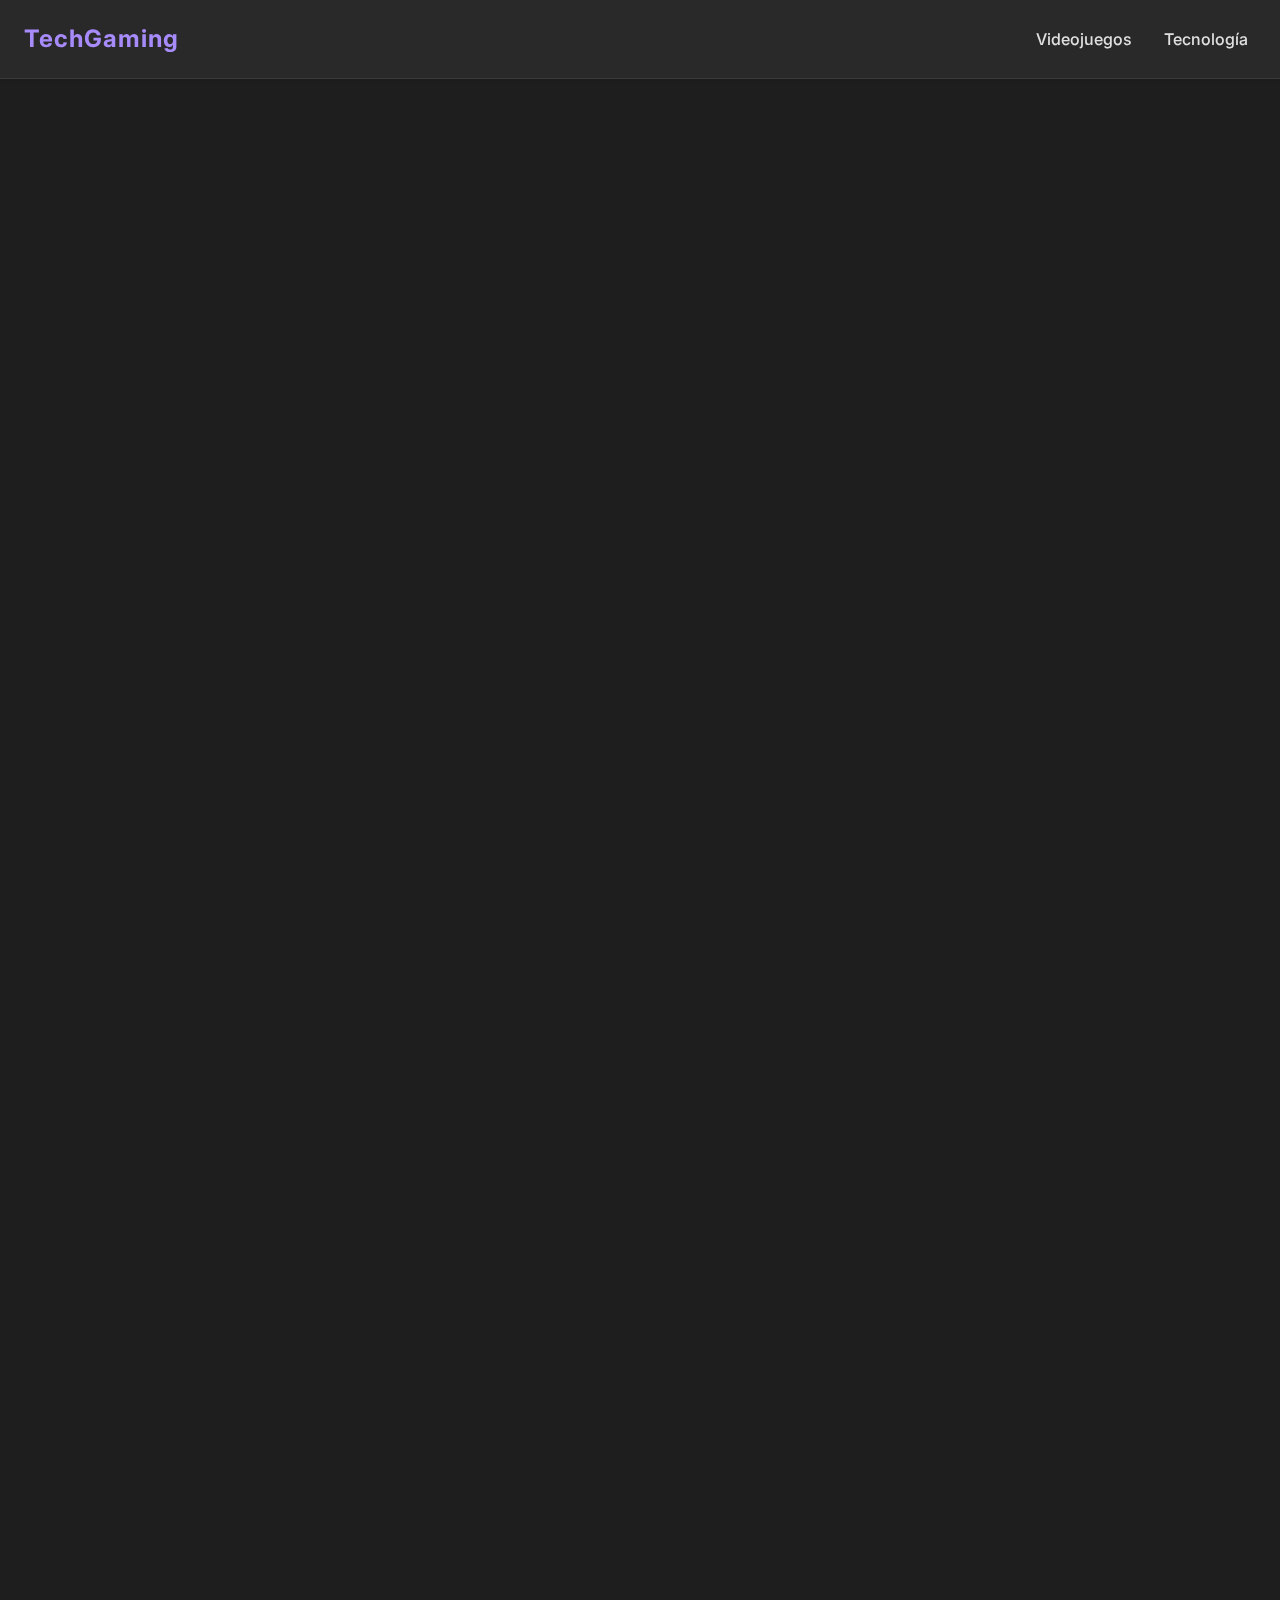
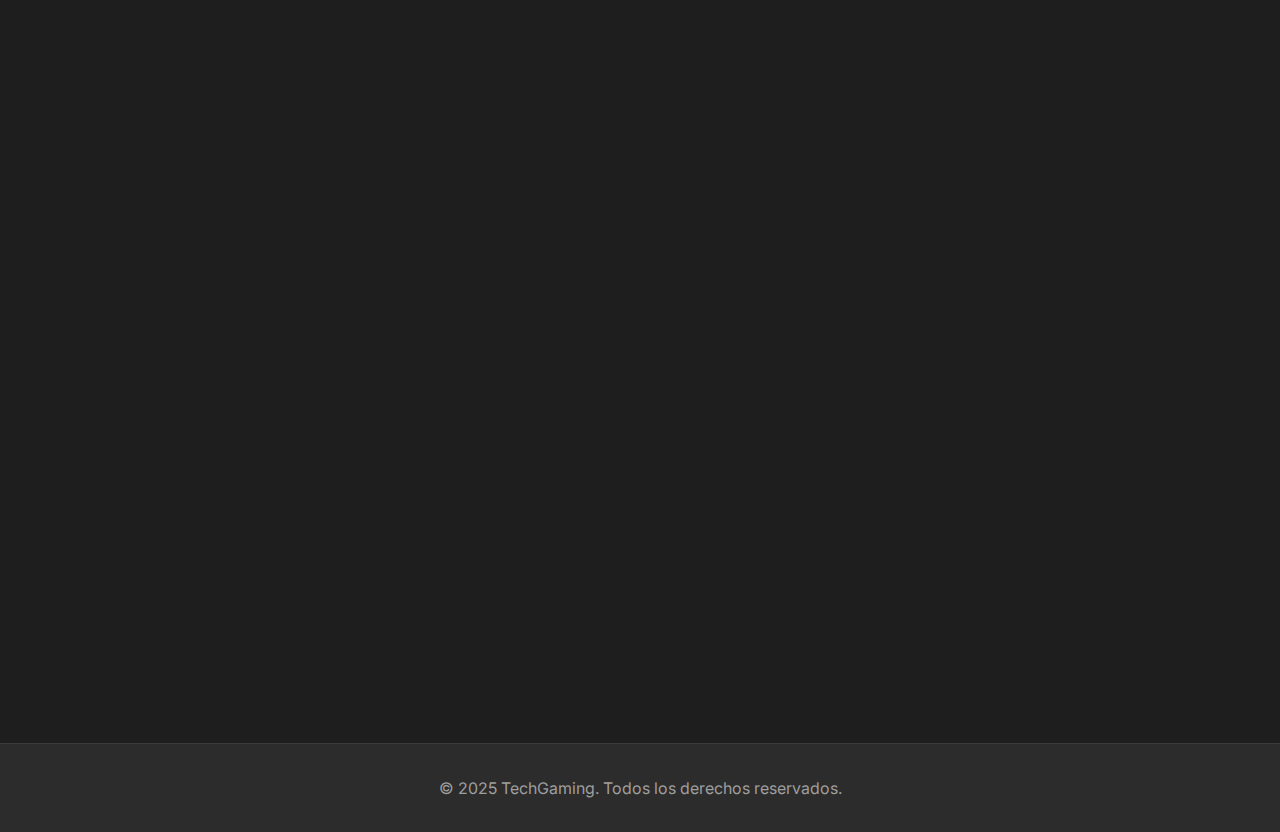
<file: index.html>
<!DOCTYPE html>
<html lang="es">
<head>
  <meta charset="UTF-8" />
  <meta name="viewport" content="width=device-width, initial-scale=1.0" />
  <title>TechGaming</title>

  <link href="https://fonts.googleapis.com/css2?family=Inter:wght@400;600;700&display=swap" rel="stylesheet" />
  <link rel="stylesheet" href="https://cdn.jsdelivr.net/npm/bootstrap@5.3.0/dist/css/bootstrap.min.css" />
  <link rel="stylesheet" href="css/index.css" />
</head>
<body>

  <nav class="navbar navbar-expand-lg fixed-top shadow-sm">
    <div class="container-fluid px-4 py-2">
      <a class="navbar-brand fs-4 fw-bold text-gradient" href="index.html">TechGaming</a>
      <button class="navbar-toggler border-0" type="button" data-bs-toggle="collapse" data-bs-target="#navbarNav">
        <span class="navbar-toggler-icon"></span>
      </button>
      <div class="collapse navbar-collapse justify-content-end" id="navbarNav">
        <ul class="navbar-nav gap-3">
          <li class="nav-item">
            <a class="nav-link nav-underline" href="videojuegos.html">Videojuegos</a>
          </li>
          <li class="nav-item">
            <a class="nav-link nav-underline" href="tecnologia.html">Tecnología</a>
          </li>
        </ul>
      </div>
    </div>
  </nav>

  <div id="carouselExampleIndicators" class="carousel slide my-4 container carousel" data-bs-ride="carousel" data-bs-interval="5000">
    <div class="carousel-indicators">
      <button type="button" data-bs-target="#carouselExampleIndicators" data-bs-slide-to="0" class="active"></button>
      <button type="button" data-bs-target="#carouselExampleIndicators" data-bs-slide-to="1"></button>
      <button type="button" data-bs-target="#carouselExampleIndicators" data-bs-slide-to="2"></button>
    </div>
    <div class="carousel-inner">
      <div class="carousel-item active">
        <img src="img/videojuegos.jpg" class="d-block w-100"/>
      </div>
      <div class="carousel-item">
        <img src="img/consolas_1.jpg" class="d-block w-100"/>
      </div>
      <div class="carousel-item">
        <img src="img/rtx.jpg" class="d-block w-100"/>
      </div>
    </div>
    <button class="carousel-control-prev" type="button" data-bs-target="#carouselExampleIndicators" data-bs-slide="prev">
      <span class="carousel-control-prev-icon"></span>
    </button>
    <button class="carousel-control-next" type="button" data-bs-target="#carouselExampleIndicators" data-bs-slide="next">
      <span class="carousel-control-next-icon"></span>
    </button>
  </div>

  <section class="container">
    <h2 class="text-center mb-4 fade-up">Noticias Destacadas</h2>
    <div class="news-grid">
      <div class="card-news">
        <img src="img/qualcomm_ia.jpg" alt="Qualcomm IA" />
        <div class="card-body">
          <h2 class="card-title">Qualcomm impulsa la era de PCs con IA</h2>
          <p class="card-text">Durante Computex 2025, Qualcomm presentó avances en inteligencia artificial, destacando su colaboración con Nvidia y Microsoft para desarrollar PCs con IA integrada.</p>
          <a href="https://cadenaser.com/nacional/2025/05/19/qualcomm-presume-de-la-nueva-era-de-los-ordenadores-con-ia-en-la-mayor-feria-de-informatica-del-mundo-cadena-ser/" class="btn btn-primary" target="_blank">Leer más</a>
        </div>
      </div>
      <div class="card-news">
        <img src="img/google_io_2025.jpg" alt="Google I/O 2025" />
        <div class="card-body">
          <h2 class="card-title">Google I/O 2025: Enfoque en IA y Android 16</h2>
          <p class="card-text">El evento anual de Google se celebra hoy, con expectativas de anuncios sobre modelos de IA, Android 16 y mejoras en el motor de búsqueda.</p>
          <a href="https://los40.com/2025/05/20/hoy-tienes-una-cita-con-el-google-io-2025-te-decimos-cuando-y-donde/" class="btn btn-primary" target="_blank">Leer más</a>
        </div>
      </div>
      <div class="card-news">
        <img src="img/nvidia_ia.jpg" alt="Nvidia IA" />
        <div class="card-body">
          <h2 class="card-title">Nvidia presenta superordenador de bolsillo</h2>
          <p class="card-text">En Computex 2025, Nvidia reveló avances en IA, incluyendo el DGX Spark, un superordenador compacto, y nuevas tecnologías para robótica y vehículos autónomos.</p>
          <a href="https://cadenaser.com/nacional/2025/05/19/un-superordenador-de-bolsillo-robotica-y-mucha-ia-nvidia-presenta-las-novedades-del-futuro-cadena-ser/" class="btn btn-primary" target="_blank">Leer más</a>
        </div>
      </div>
    </div>
  </section>

  <section class="container">
    <h2 class="text-center mb-4 fade-up">Últimos Videojuegos</h2>
    <div class="games-grid">
      <div class="card-game">
        <img src="img/gta6.jpg" alt="GTA 6" />
        <div class="card-body">
          <h2 class="card-title">GTA 6</h2>
          <p class="card-desc">El regreso de la saga más icónica con un mapa colosal y realismo nunca antes visto.</p>
          <p class="card-info"><strong>Año:</strong> 2026 | <strong>Género:</strong> Mundo abierto | <strong>Dev:</strong> Rockstar Games</p>
          <p class="card-info"><strong>Plataformas:</strong><br>
            <img src="img/pc.png" alt="PC" class="platform-logo" />
            <img src="img/xbox.png" alt="Xbox" class="platform-logo" />
            <img src="img/playstation.png" alt="PlayStation" class="platform-logo" />
          </p>
        </div>
      </div>
      <div class="card-game">
        <img src="img/doom_dark_ages.jpg" alt="DOOM: The Dark Ages" />
        <div class="card-body">
          <h2 class="card-title">DOOM: The Dark Ages</h2>
          <p class="card-desc">Precuela medieval del icónico FPS con brutalidad demoníaca y acción visceral.</p>
          <p class="card-info"><strong>Año:</strong> 2025 | <strong>Género:</strong> FPS | <strong>Dev:</strong> id Software</p>
          <p class="card-info"><strong>Plataformas:</strong><br>
            <img src="img/pc.png" alt="PC" class="platform-logo" />
            <img src="img/xbox.png" alt="Xbox" class="platform-logo" />
            <img src="img/playstation.png" alt="PlayStation" class="platform-logo" />
          </p>
        </div>
      </div>
      <div class="card-game">
        <img src="img/oblivion_remastered.jpg" alt="Oblivion Remastered" />
        <div class="card-body">
          <h2 class="card-title">The Elder Scrolls IV: Oblivion Remastered</h2>
          <p class="card-desc">Clásico RPG renovado con gráficos modernos y mundos expansivos por explorar.</p>
          <p class="card-info"><strong>Año:</strong> 2025 | <strong>Género:</strong> RPG | <strong>Dev:</strong> Bethesda</p>
          <p class="card-info"><strong>Plataformas:</strong><br>
            <img src="img/pc.png" alt="PC" class="platform-logo" />
            <img src="img/xbox.png" alt="Xbox" class="platform-logo" />
            <img src="img/playstation.png" alt="PlayStation" class="platform-logo" />
          </p>
        </div>
      </div>
    </div>
  </section>

  <footer class="text-center">
    <p class="mb-0">&copy; 2025 TechGaming. Todos los derechos reservados.</p>
  </footer>

  <script src="https://cdn.jsdelivr.net/npm/bootstrap@5.3.0/dist/js/bootstrap.bundle.min.js"></script>
</body>
</html>
</file>
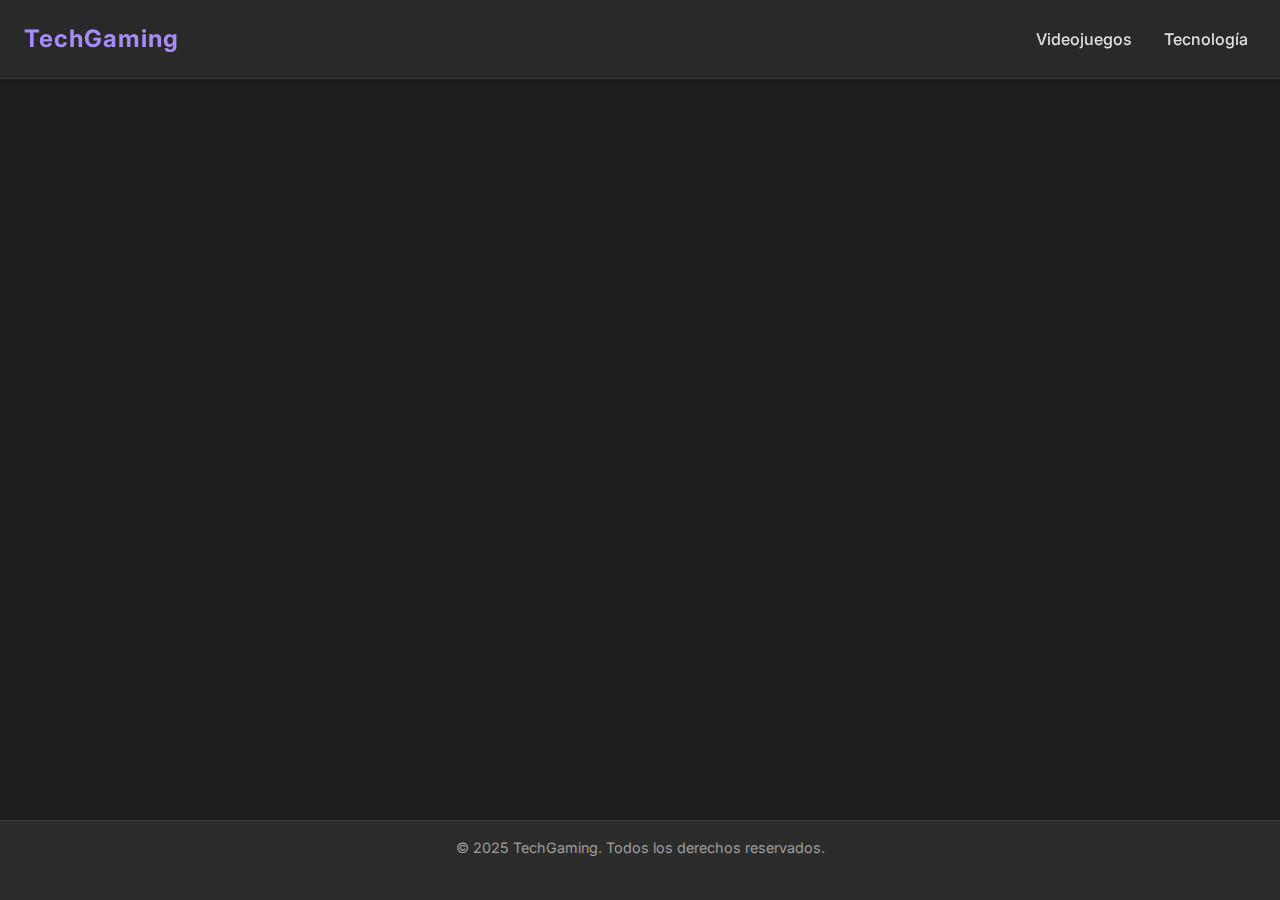
<file: consolas.html>
<!DOCTYPE html>
<html lang="es">
<head>
  <meta charset="UTF-8" />
  <meta name="viewport" content="width=device-width, initial-scale=1" />
  <title>Plataformas - TechGaming</title>

  <link rel="stylesheet" href="https://cdn.jsdelivr.net/npm/bootstrap@5.3.0/dist/css/bootstrap.min.css" />
  <link href="https://fonts.googleapis.com/css2?family=Inter:wght@400;600;700&display=swap" rel="stylesheet"/>
  <link rel="stylesheet" href="css/consolas.css">
</head>
<body>

  <nav class="navbar navbar-expand-lg fixed-top shadow-sm">
    <div class="container-fluid px-4 py-2">
      <a class="navbar-brand fs-4 fw-bold text-gradient" href="index.html">TechGaming</a>
      <button class="navbar-toggler border-0" type="button" data-bs-toggle="collapse" data-bs-target="#navbarNav">
        <span class="navbar-toggler-icon"></span>
      </button>
      <div class="collapse navbar-collapse justify-content-end" id="navbarNav">
        <ul class="navbar-nav gap-3">
          <li class="nav-item">
            <a class="nav-link nav-underline active" href="videojuegos.html">Videojuegos</a>
          </li>
          <li class="nav-item">
            <a class="nav-link nav-underline" href="tecnologia.html">Tecnología</a>
          </li>
        </ul>
      </div>
    </div>
  </nav>

  <main class="container" style="padding-top: 100px;">
    <div class="cards-grid d-flex flex-wrap justify-content-center gap-4">
      <a href="pc.html" class="card-console" aria-label="PC" tabindex="0">
        <img src="img/pc.png" alt="Logo de PC" />
      </a>
      <a href="nintendo.html" class="card-console" aria-label="Nintendo" tabindex="0">
        <img src="img/nintendo.png" alt="Logo de Nintendo" />
      </a>
      <a href="playstation.html" class="card-console" aria-label="PlayStation" tabindex="0">
        <img src="img/playstation.png" alt="Logo de PlayStation" />
      </a>
      <a href="xbox.html" class="card-console" aria-label="Xbox" tabindex="0">
        <img src="img/xbox.png" alt="Logo de Xbox" />
      </a>
    </div>
  </main>

  <footer>
    <p class="mb-0">&copy; 2025 TechGaming. Todos los derechos reservados.</p>
  </footer>

  <script src="https://cdn.jsdelivr.net/npm/bootstrap@5.3.0/dist/js/bootstrap.bundle.min.js"></script>
</body>
</html>
</file>
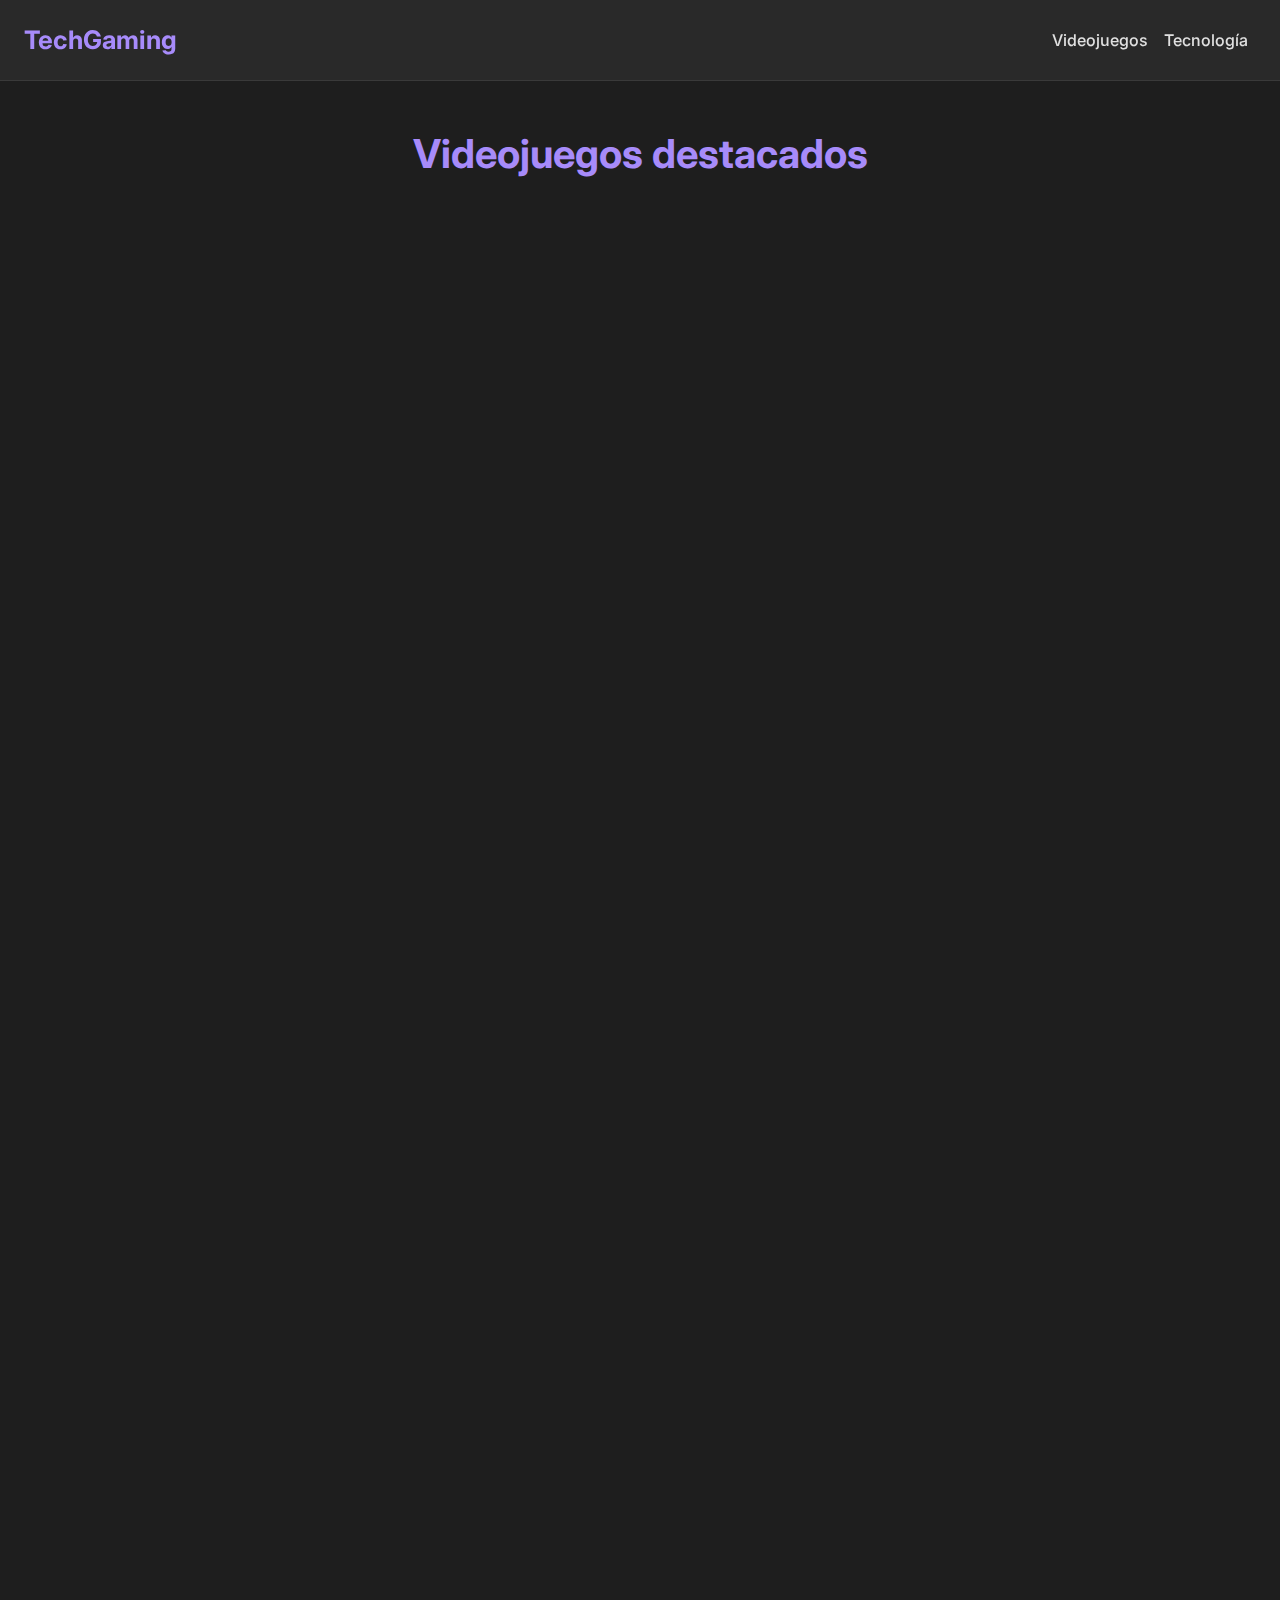
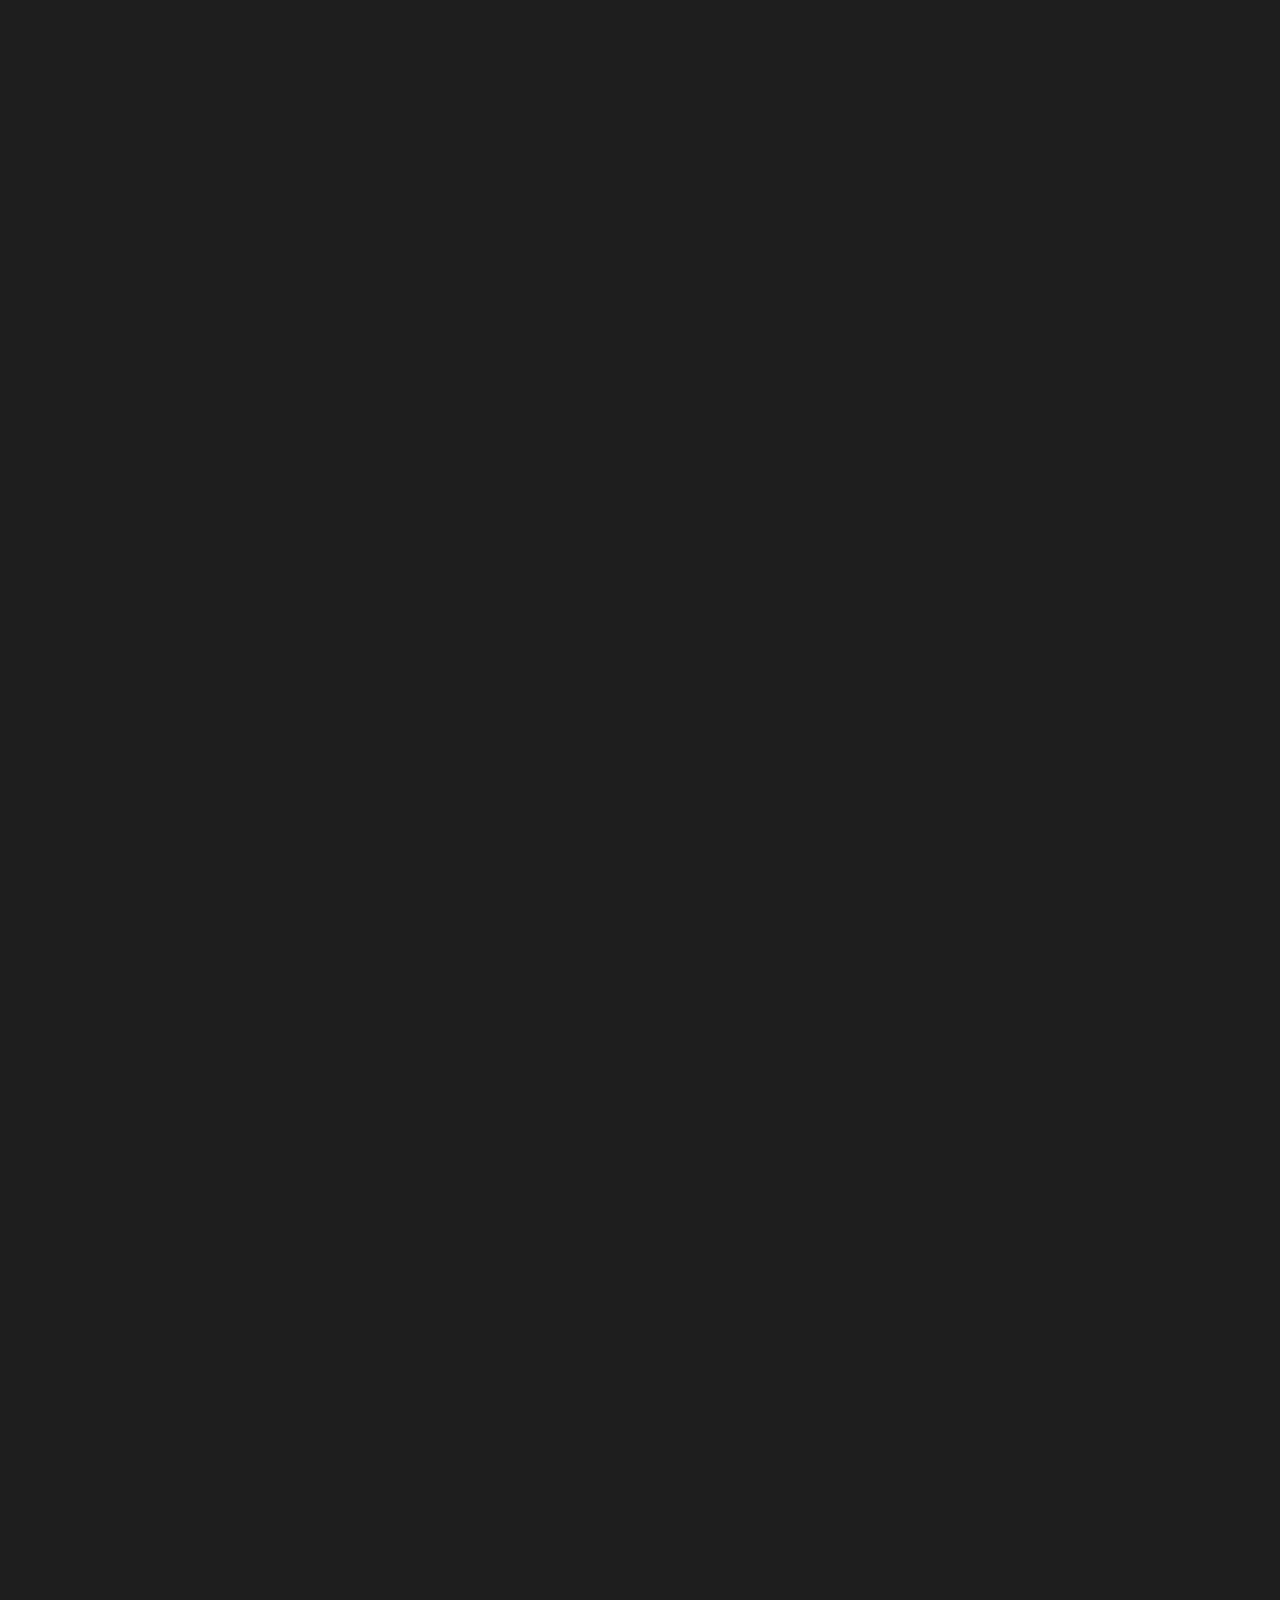
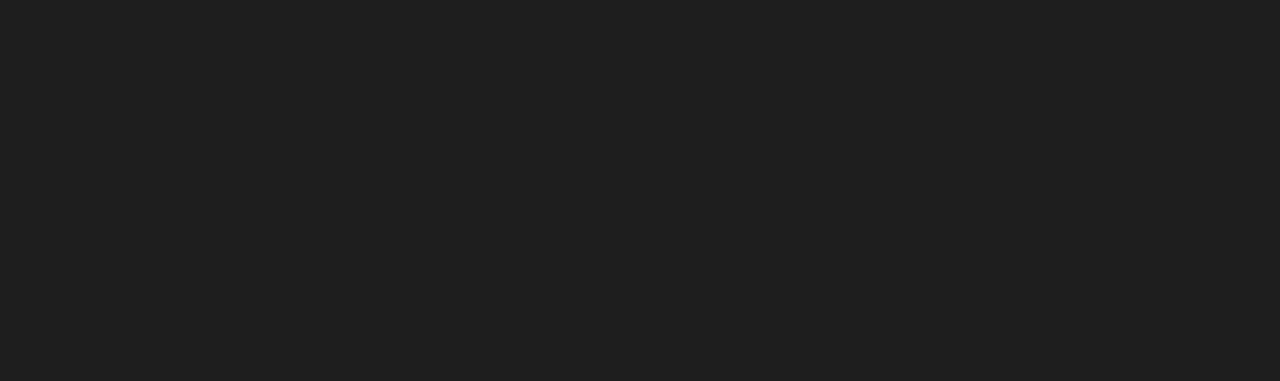
<file: juegos-destacados.html>
<!DOCTYPE html>
<html lang="es">
<head>
  <meta charset="UTF-8" />
  <meta name="viewport" content="width=device-width, initial-scale=1" />
  <title>Videojuegos Destacados - TechGaming</title>
  <link rel="stylesheet" href="https://cdn.jsdelivr.net/npm/bootstrap@5.3.0/dist/css/bootstrap.min.css" />
  <link href="https://fonts.googleapis.com/css2?family=Inter:wght@400;600;700&display=swap" rel="stylesheet"/>
  <link rel="stylesheet" href="css/juegos-destacados.css" />
</head>
<body>
  <nav class="navbar navbar-expand-lg fixed-top">
    <div class="container-fluid px-4 py-2">
      <a class="navbar-brand" href="index.html">TechGaming</a>
      <button class="navbar-toggler" type="button" data-bs-toggle="collapse" data-bs-target="#navbarNav">
        <span class="navbar-toggler-icon"></span>
      </button>
      <div class="collapse navbar-collapse justify-content-end" id="navbarNav">
        <ul class="navbar-nav">
          <li class="nav-item"><a class="nav-link active" href="videojuegos.html">Videojuegos</a></li>
          <li class="nav-item"><a class="nav-link" href="tecnologia.html">Tecnología</a></li>
        </ul>
      </div>
    </div>
  </nav>
  <main>
    <h1>Videojuegos destacados</h1>
    <div class="games-grid">
      <div class="card-game">
        <img src="img/gta6.jpg" alt="GTA 6" />
        <div class="card-body">
          <h2 class="card-title">GTA 6</h2>
          <p class="card-desc">El regreso de la saga más icónica con un mapa colosal y realismo nunca antes visto.</p>
          <p class="card-info"><strong>Año:</strong> 2026 | <strong>Género:</strong> Mundo abierto | <strong>Dev:</strong> Rockstar Games</p>
          <p class="card-info"><strong>Plataformas:</strong><br />
            <img src="img/pc.png" alt="PC" class="platform-logo" />
            <img src="img/xbox.png" alt="Xbox" class="platform-logo" />
            <img src="img/playstation.png" alt="PlayStation" class="platform-logo" />
          </p>
        </div>
      </div>
      <div class="card-game">
        <img src="img/doom_dark_ages.jpg" alt="DOOM: The Dark Ages" />
        <div class="card-body">
          <h2 class="card-title">DOOM: The Dark Ages</h2>
          <p class="card-desc">Precuela medieval del icónico FPS con brutalidad demoníaca y acción visceral.</p>
          <p class="card-info"><strong>Año:</strong> 2025 | <strong>Género:</strong> FPS | <strong>Dev:</strong> id Software</p>
          <p class="card-info"><strong>Plataformas:</strong><br />
            <img src="img/pc.png" alt="PC" class="platform-logo" />
            <img src="img/xbox.png" alt="Xbox" class="platform-logo" />
            <img src="img/playstation.png" alt="PlayStation" class="platform-logo" />
          </p>
        </div>
      </div>
      <div class="card-game">
        <img src="img/oblivion_remastered.jpg" alt="Oblivion Remastered" />
        <div class="card-body">
          <h2 class="card-title">The Elder Scrolls IV: Oblivion Remastered</h2>
          <p class="card-desc">Clásico RPG renovado con gráficos modernos y mundos expansivos por explorar.</p>
          <p class="card-info"><strong>Año:</strong> 2025 | <strong>Género:</strong> RPG | <strong>Dev:</strong> Bethesda</p>
          <p class="card-info"><strong>Plataformas:</strong><br />
            <img src="img/pc.png" alt="PC" class="platform-logo" />
            <img src="img/xbox.png" alt="Xbox" class="platform-logo" />
            <img src="img/playstation.png" alt="PlayStation" class="platform-logo" />
          </p>
        </div>
      </div>
      <div class="card-game">
        <img src="img/elden_ring_nightreign.jpg" alt="Elden Ring Nightreign" />
        <div class="card-body">
          <h2 class="card-title">Elden Ring: Nightreign</h2>
          <p class="card-desc">Expansión oscura del exitoso soulslike con nuevas áreas y enemigos aterradores.</p>
          <p class="card-info"><strong>Año:</strong> 2025 | <strong>Género:</strong> RPG de acción | <strong>Dev:</strong> FromSoftware</p>
          <p class="card-info"><strong>Plataformas:</strong><br />
            <img src="img/pc.png" alt="PC" class="platform-logo" />
            <img src="img/xbox.png" alt="Xbox" class="platform-logo" />
            <img src="img/playstation.png" alt="PlayStation" class="platform-logo" />
          </p>
        </div>
      </div>
      <div class="card-game">
        <img src="img/death_stranding2.jpg" alt="Death Stranding 2" />
        <div class="card-body">
          <h2 class="card-title">Death Stranding 2: On the Beach</h2>
          <p class="card-desc">Regreso al extraño mundo de Kojima con nuevas conexiones y misterios.</p>
          <p class="card-info"><strong>Año:</strong> 2025 | <strong>Género:</strong> Aventura/Ciencia ficción | <strong>Dev:</strong> Kojima Productions</p>
          <p class="card-info"><strong>Plataformas:</strong><br />
            <img src="img/playstation.png" alt="PlayStation" class="platform-logo" />
          </p>
        </div>
      </div>
      <div class="card-game">
        <img src="img/hellblade2.jpg" alt="Hellblade II" />
        <div class="card-body">
          <h2 class="card-title">Senua’s Saga: Hellblade II</h2>
          <p class="card-desc">Una inmersiva secuela psicológica con gráficos fotorealistas y narrativa intensa.</p>
          <p class="card-info"><strong>Año:</strong> 2024 | <strong>Género:</strong> Acción/Aventura | <strong>Dev:</strong> Ninja Theory</p>
          <p class="card-info"><strong>Plataformas:</strong><br />
            <img src="img/pc.png" alt="PC" class="platform-logo" />
            <img src="img/xbox.png" alt="Xbox" class="platform-logo" />
          </p>
        </div>
      </div>
      <div class="card-game">
        <img src="img/stellar_blade.jpg" alt="Stellar Blade" />
        <div class="card-body">
          <h2 class="card-title">Stellar Blade</h2>
          <p class="card-desc">Acción estilizada en un mundo postapocalíptico con narrativa cinematográfica.</p>
          <p class="card-info"><strong>Año:</strong> 2024 | <strong>Género:</strong> Hack and slash | <strong>Dev:</strong> SHIFT UP</p>
          <p class="card-info"><strong>Plataformas:</strong><br />
            <img src="img/pc.png" alt="PC" class="platform-logo" />
            <img src="img/playstation.png" alt="PlayStation" class="platform-logo" />
          </p>
        </div>
      </div>
      <div class="card-game">
        <img src="img/ac_shadows.jpg" alt="Assassin's Creed Shadows" />
        <div class="card-body">
          <h2 class="card-title">Assassin's Creed Shadows</h2>
          <p class="card-desc">Viaja al Japón feudal como shinobi y samurái en esta nueva entrega histórica.</p>
          <p class="card-info"><strong>Año:</strong> 2024 | <strong>Género:</strong> Acción/Aventura | <strong>Dev:</strong> Ubisoft</p>
          <p class="card-info"><strong>Plataformas:</strong><br />
            <img src="img/pc.png" alt="PC" class="platform-logo" />
            <img src="img/xbox.png" alt="Xbox" class="platform-logo" />
            <img src="img/playstation.png" alt="PlayStation" class="platform-logo" />
          </p>
        </div>
      </div>
      <div class="card-game">
        <img src="img/helldivers2.jpg" alt="HELLDIVERS 2" />
        <div class="card-body">
          <h2 class="card-title">HELLDIVERS™ 2</h2>
          <p class="card-desc">Cooperativo intenso con combate estratégico y misiones por la democracia galáctica.</p>
          <p class="card-info"><strong>Año:</strong> 2024 | <strong>Género:</strong> Shooter cooperativo | <strong>Dev:</strong> Arrowhead Game Studios</p>
          <p class="card-info"><strong>Plataformas:</strong><br />
            <img src="img/pc.png" alt="PC" class="platform-logo" />
            <img src="img/playstation.png" alt="PlayStation" class="platform-logo" />
          </p>
        </div>
      </div>
      <div class="card-game">
        <img src="img/avowed.jpg" alt="Avowed" />
        <div class="card-body">
          <h2 class="card-title">Avowed</h2>
          <p class="card-desc">RPG en primera persona ambientado en el universo de Pillars of Eternity.</p>
          <p class="card-info"><strong>Año:</strong> 2024 | <strong>Género:</strong> RPG | <strong>Dev:</strong> Obsidian Entertainment</p>
          <p class="card-info"><strong>Plataformas:</strong><br />
            <img src="img/pc.png" alt="PC" class="platform-logo" />
            <img src="img/xbox.png" alt="Xbox" class="platform-logo" />
          </p>
        </div>
      </div>
      <div class="card-game">
        <img src="img/cyberpunk2077.jpg" alt="Cyberpunk 2077" />
        <div class="card-body">
          <h2 class="card-title">Cyberpunk 2077</h2>
          <p class="card-desc">Futurista y distópico, combina narrativa densa con acción en mundo abierto.</p>
          <p class="card-info"><strong>Año:</strong> 2020 | <strong>Género:</strong> RPG de acción | <strong>Dev:</strong> CD Projekt RED</p>
          <p class="card-info"><strong>Plataformas:</strong><br />
            <img src="img/pc.png" alt="PC" class="platform-logo" />
            <img src="img/xbox.png" alt="Xbox" class="platform-logo" />
            <img src="img/playstation.png" alt="PlayStation" class="platform-logo" />
          </p>
        </div>
      </div>
      <div class="card-game">
        <img src="img/rdr2.jpg" alt="Red Dead Redemption 2" />
        <div class="card-body">
          <h2 class="card-title">Red Dead Redemption 2</h2>
          <p class="card-desc">Épica del viejo oeste con un mundo abierto inmersivo y narrativa emotiva.</p>
          <p class="card-info"><strong>Año:</strong> 2018 | <strong>Género:</strong> Aventura/Acción | <strong>Dev:</strong> Rockstar Games</p>
          <p class="card-info"><strong>Plataformas:</strong><br />
            <img src="img/pc.png" alt="PC" class="platform-logo" />
            <img src="img/xbox.png" alt="Xbox" class="platform-logo" />
            <img src="img/playstation.png" alt="PlayStation" class="platform-logo" />
          </p>
        </div>
      </div>
    </div>
  </main>
  <script src="https://cdn.jsdelivr.net/npm/bootstrap@5.3.0/dist/js/bootstrap.bundle.min.js"></script>
</body>
</html>
</file>
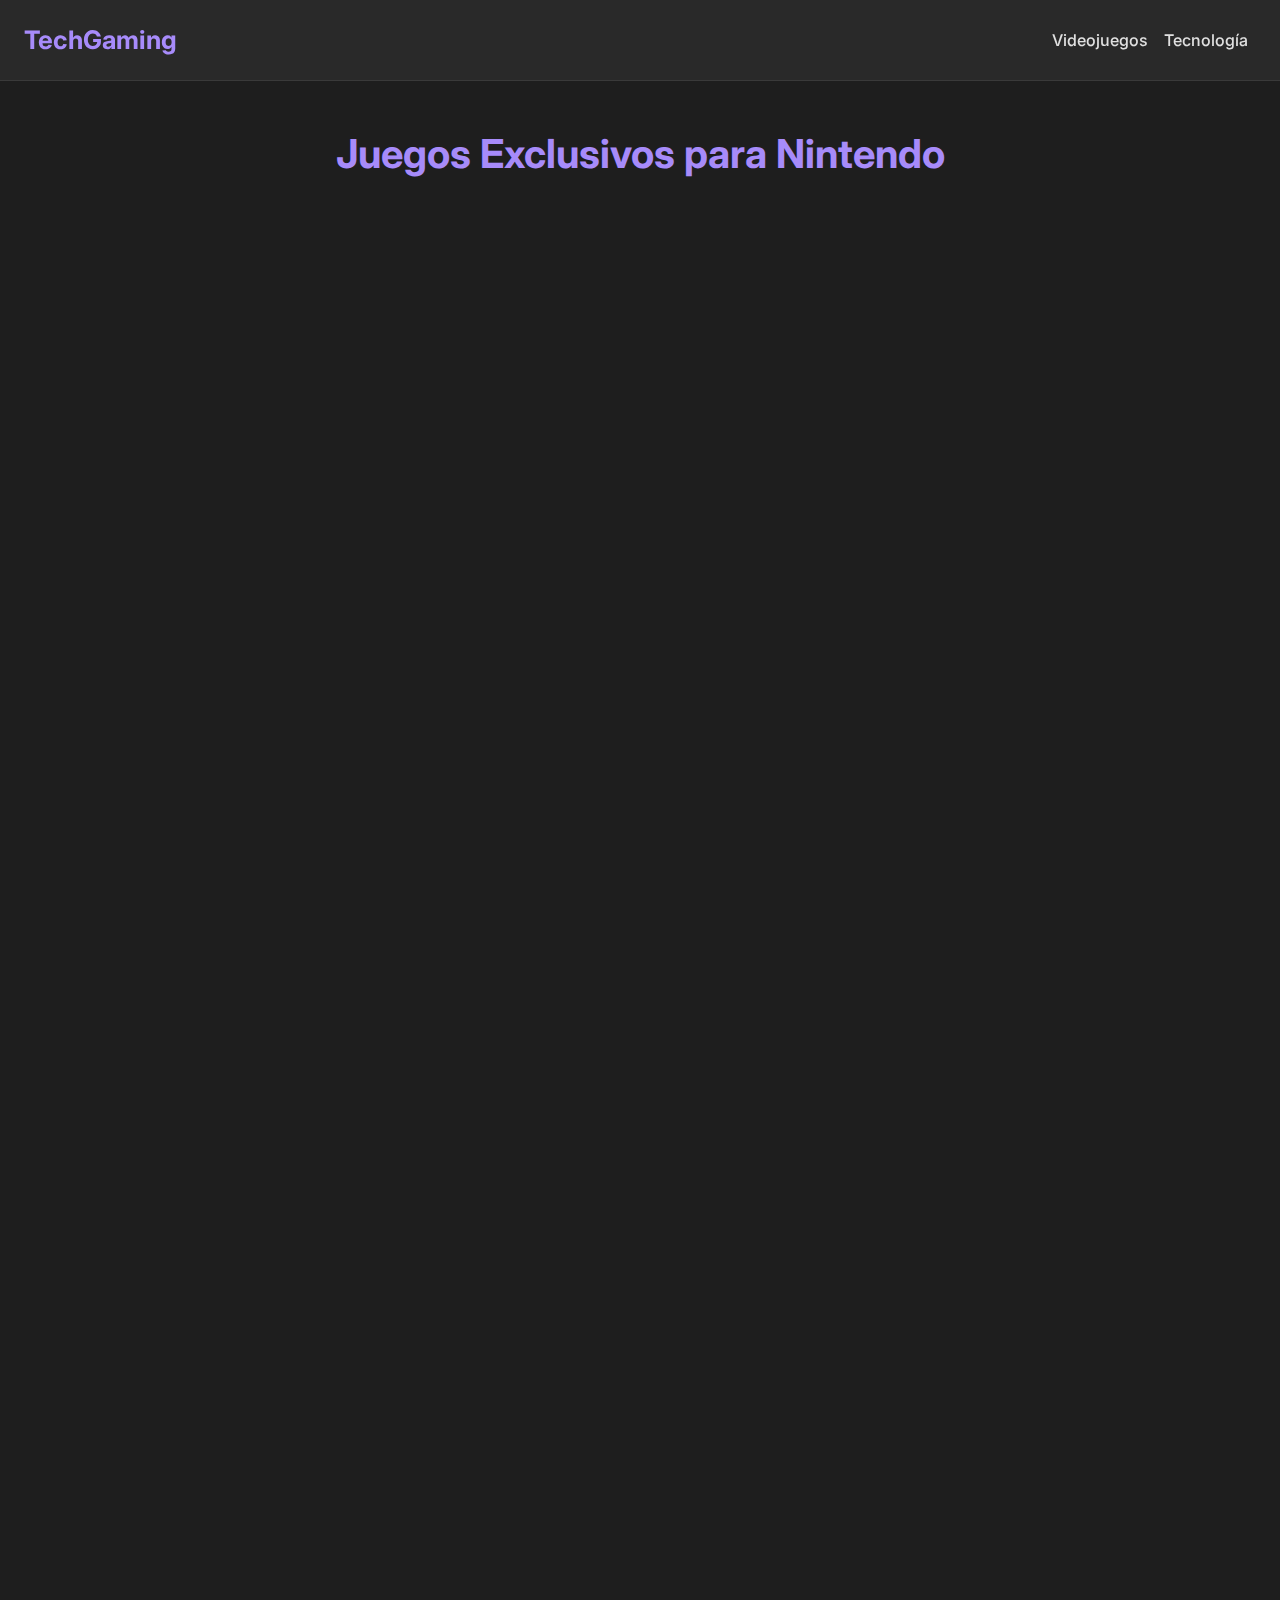
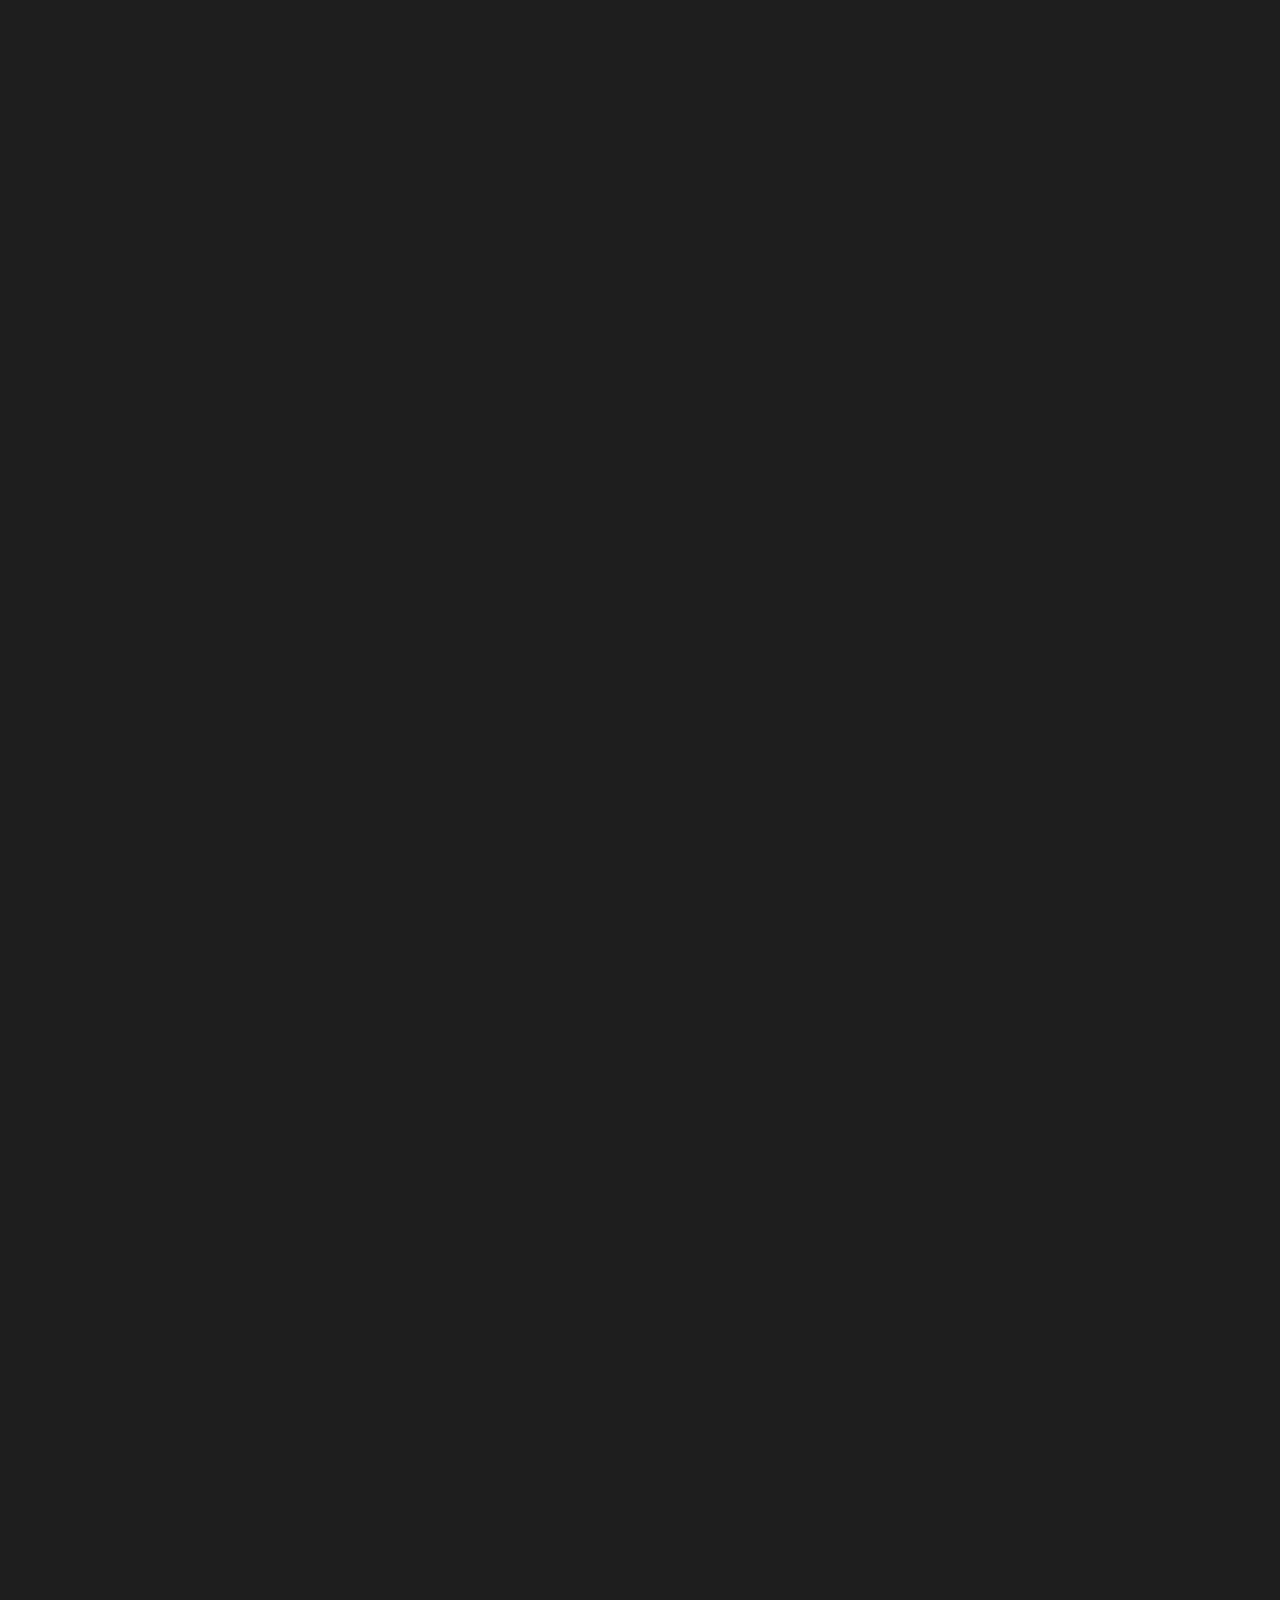
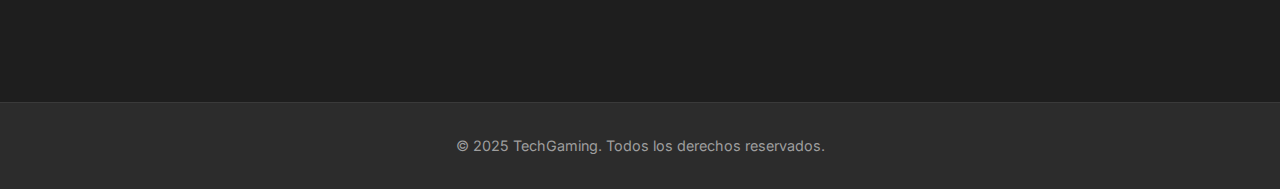
<file: nintendo.html>
<!DOCTYPE html>
<html lang="es">
<head>
  <meta charset="UTF-8" />
  <meta name="viewport" content="width=device-width, initial-scale=1" />
  <title>Juegos Exclusivos Nintendo - TechGaming</title>
  <link rel="stylesheet" href="https://cdn.jsdelivr.net/npm/bootstrap@5.3.0/dist/css/bootstrap.min.css" />
  <link href="https://fonts.googleapis.com/css2?family=Inter:wght@400;600;700&display=swap" rel="stylesheet" />
  <link rel="stylesheet" href="css/nintendo.css" />
</head>
<body>
  <nav class="navbar navbar-expand-lg fixed-top">
    <div class="container-fluid px-4 py-2">
      <a class="navbar-brand" href="index.html">TechGaming</a>
      <button class="navbar-toggler" type="button" data-bs-toggle="collapse" data-bs-target="#navbarNav">
        <span class="navbar-toggler-icon"></span>
      </button>
      <div class="collapse navbar-collapse justify-content-end" id="navbarNav">
        <ul class="navbar-nav">
          <li class="nav-item">
            <a class="nav-link active" href="videojuegos.html">Videojuegos</a>
          </li>
          <li class="nav-item">
            <a class="nav-link" href="tecnologia.html">Tecnología</a>
          </li>
        </ul>
      </div>
    </div>
  </nav>

  <main>
    <h1>Juegos Exclusivos para Nintendo</h1>
    <div class="games-grid">

      <div class="card-game">
        <img src="img/zelda_totk.jpg" alt="The Legend of Zelda: Tears of the Kingdom" />
        <div class="card-body">
          <h2 class="card-title">Zelda: Tears of the Kingdom</h2>
          <p class="card-desc">Explora un vasto Hyrule expandido en esta épica secuela de Breath of the Wild.</p>
          <p class="card-info"><strong>Año:</strong> 2023 | <strong>Género:</strong> Aventura/Mundo abierto | <strong>Dev:</strong> Nintendo EPD</p>
        </div>
      </div>

      <div class="card-game">
        <img src="img/fire_emblem_engage.jpg" alt="Fire Emblem Engage" />
        <div class="card-body">
          <h2 class="card-title">Fire Emblem Engage</h2>
          <p class="card-desc">Invoca héroes legendarios y lidera tu ejército en batallas tácticas por turnos.</p>
          <p class="card-info"><strong>Año:</strong> 2023 | <strong>Género:</strong> Estrategia táctica | <strong>Dev:</strong> Intelligent Systems</p>
        </div>
      </div>

      <div class="card-game">
        <img src="img/splatoon3.jpg" alt="Splatoon 3" />
        <div class="card-body">
          <h2 class="card-title">Splatoon 3</h2>
          <p class="card-desc">Batallas de tinta con estilo único, personalización y nuevos modos.</p>
          <p class="card-info"><strong>Año:</strong> 2022 | <strong>Género:</strong> Shooter multijugador | <strong>Dev:</strong> Nintendo EPD</p>
        </div>
      </div>

      <div class="card-game">
        <img src="img/kirby_fd.jpg" alt="Kirby and the Forgotten Land" />
        <div class="card-body">
          <h2 class="card-title">Kirby and the Forgotten Land</h2>
          <p class="card-desc">Kirby explora un mundo misterioso en su primera aventura completamente 3D.</p>
          <p class="card-info"><strong>Año:</strong> 2022 | <strong>Género:</strong> Aventura/Plataformas | <strong>Dev:</strong> HAL Laboratory</p>
        </div>
      </div>

      <div class="card-game">
        <img src="img/pokemon_sv.jpg" alt="Pokémon Escarlata y Púrpura" />
        <div class="card-body">
          <h2 class="card-title">Pokémon Escarlata y Púrpura</h2>
          <p class="card-desc">Explora Paldea en esta entrega de mundo abierto con nuevas criaturas y mecánicas.</p>
          <p class="card-info"><strong>Año:</strong> 2022 | <strong>Género:</strong> RPG | <strong>Dev:</strong> Game Freak</p>
        </div>
      </div>

      <div class="card-game">
        <img src="img/xenoblade3.jpg" alt="Xenoblade Chronicles 3" />
        <div class="card-body">
          <h2 class="card-title">Xenoblade Chronicles 3</h2>
          <p class="card-desc">Una historia épica de conflicto, destino y redención en un mundo colosal.</p>
          <p class="card-info"><strong>Año:</strong> 2022 | <strong>Género:</strong> JRPG | <strong>Dev:</strong> Monolith Soft</p>
        </div>
      </div>

      <div class="card-game">
        <img src="img/metroid_dread.jpg" alt="Metroid Dread" />
        <div class="card-body">
          <h2 class="card-title">Metroid Dread</h2>
          <p class="card-desc">Samus Aran enfrenta nuevos horrores en esta intensa aventura 2D.</p>
          <p class="card-info"><strong>Año:</strong> 2021 | <strong>Género:</strong> Acción/Aventura 2D | <strong>Dev:</strong> MercurySteam & Nintendo</p>
        </div>
      </div>

      <div class="card-game">
        <img src="img/animal_crossing.jpg" alt="Animal Crossing: New Horizons" />
        <div class="card-body">
          <h2 class="card-title">Animal Crossing: New Horizons</h2>
          <p class="card-desc">Crea tu isla perfecta, haz amigos y relájate en esta experiencia encantadora.</p>
          <p class="card-info"><strong>Año:</strong> 2020 | <strong>Género:</strong> Simulación social | <strong>Dev:</strong> Nintendo EPD</p>
        </div>
      </div>

      <div class="card-game">
        <img src="img/luigis_mansion3.jpg" alt="Luigi's Mansion 3" />
        <div class="card-body">
          <h2 class="card-title">Luigi's Mansion 3</h2>
          <p class="card-desc">Luigi explora un hotel encantado con su aspiradora cazafantasmas.</p>
          <p class="card-info"><strong>Año:</strong> 2019 | <strong>Género:</strong> Aventura/Puzzle | <strong>Dev:</strong> Next Level Games</p>
        </div>
      </div>

      <div class="card-game">
        <img src="img/smash_bros.jpg" alt="Super Smash Bros. Ultimate" />
        <div class="card-body">
          <h2 class="card-title">Smash Bros. Ultimate</h2>
          <p class="card-desc">El crossover de lucha definitivo con todos los personajes jamás vistos en la saga.</p>
          <p class="card-info"><strong>Año:</strong> 2018 | <strong>Género:</strong> Lucha | <strong>Dev:</strong> Sora Ltd. & Bandai Namco</p>
        </div>
      </div>

      <div class="card-game">
        <img src="img/mario_odyssey.jpg" alt="Super Mario Odyssey" />
        <div class="card-body">
          <h2 class="card-title">Super Mario Odyssey</h2>
          <p class="card-desc">Acompaña a Mario y Cappy en una colorida aventura 3D por mundos diversos.</p>
          <p class="card-info"><strong>Año:</strong> 2017 | <strong>Género:</strong> Plataforma 3D | <strong>Dev:</strong> Nintendo EPD</p>
        </div>
      </div>

      <div class="card-game">
        <img src="img/mario_kart8.jpg" alt="Mario Kart 8 Deluxe" />
        <div class="card-body">
          <h2 class="card-title">Mario Kart 8 Deluxe</h2>
          <p class="card-desc">Carreras frenéticas con ítems, circuitos icónicos y multijugador para todos.</p>
          <p class="card-info"><strong>Año:</strong> 2017 | <strong>Género:</strong> Carreras | <strong>Dev:</strong> Nintendo EPD</p>
        </div>
      </div>

    </div>
  </main>

  <footer>
    &copy; 2025 TechGaming. Todos los derechos reservados.
  </footer>

  <script src="https://cdn.jsdelivr.net/npm/bootstrap@5.3.0/dist/js/bootstrap.bundle.min.js"></script>
</body>
</html>
</file>
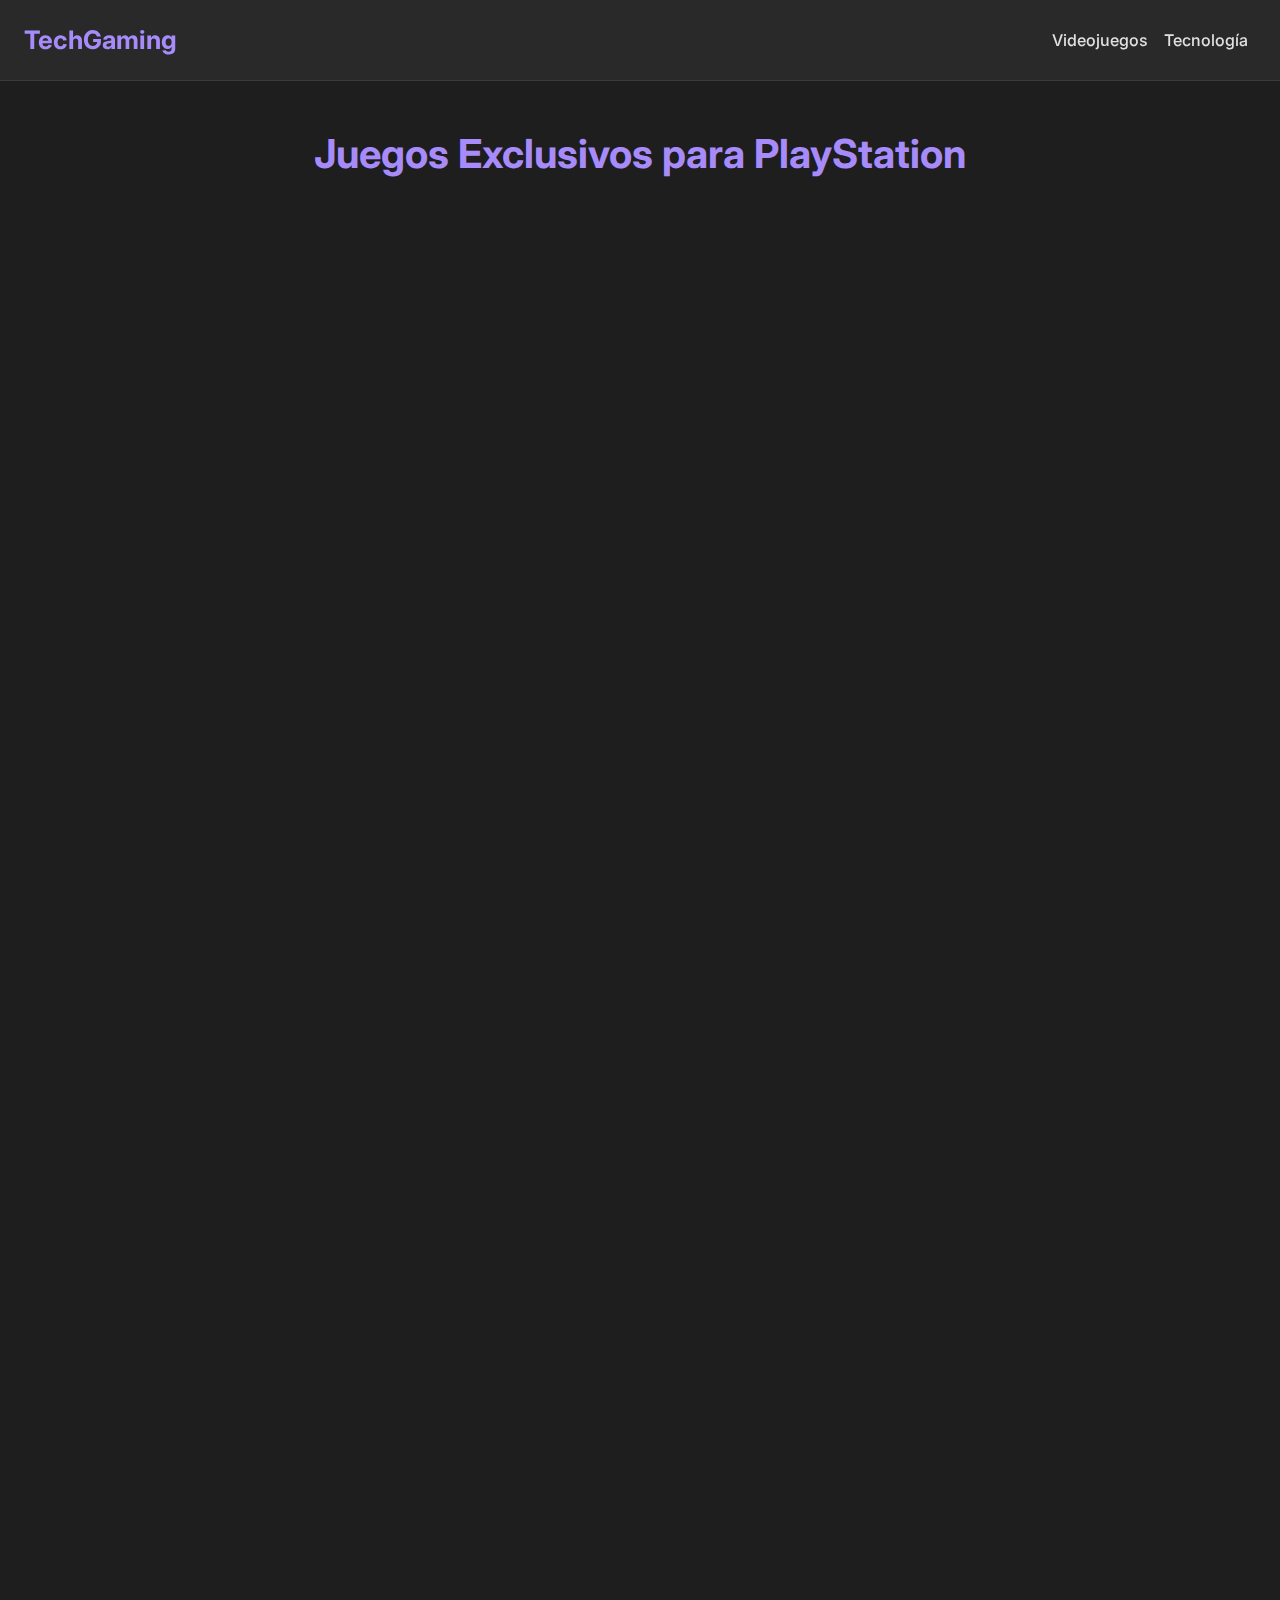
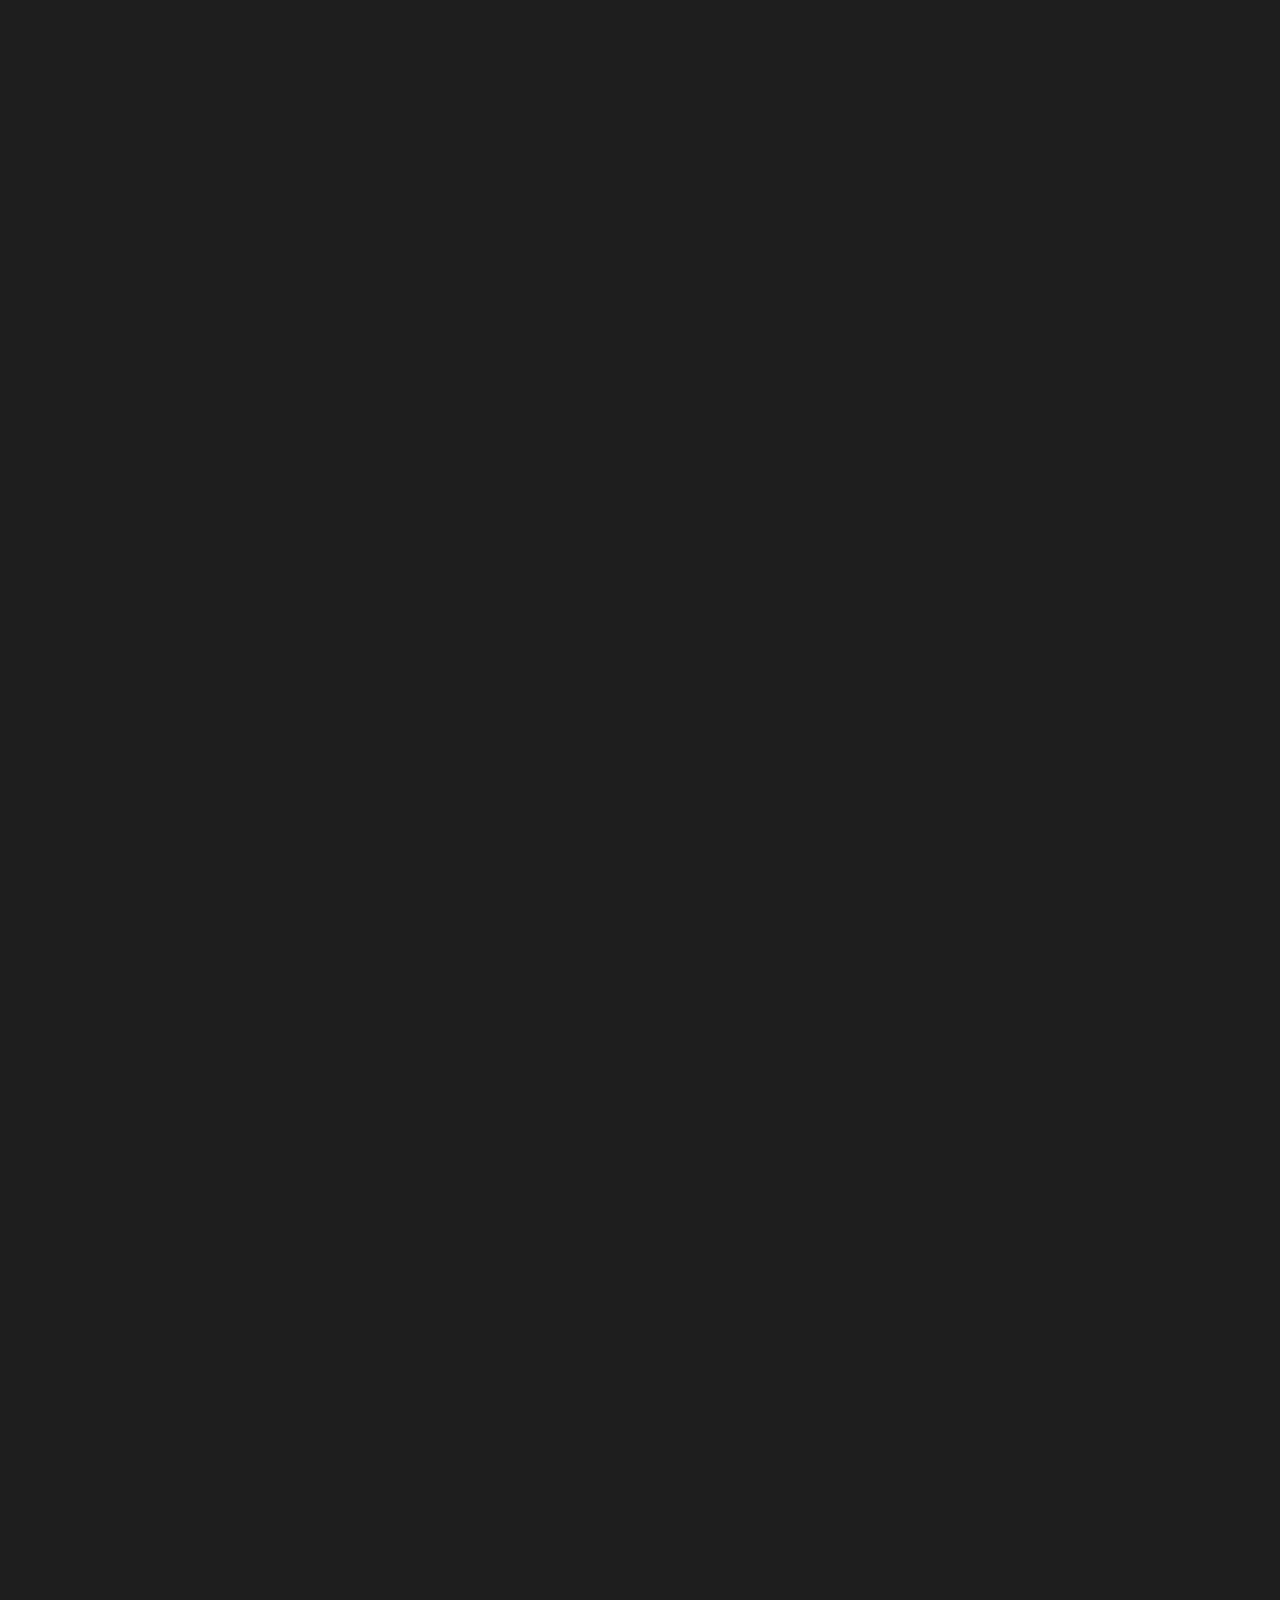
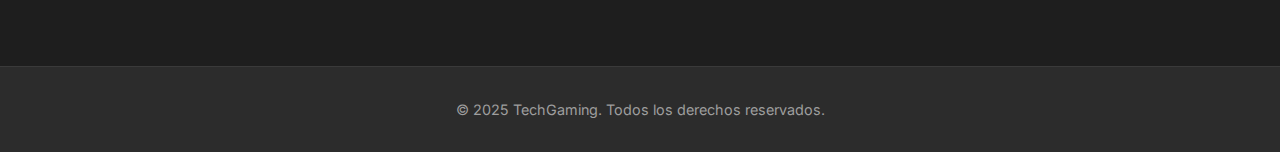
<file: playstation.html>
<!DOCTYPE html>
<html lang="es">
<head>
  <meta charset="UTF-8" />
  <meta name="viewport" content="width=device-width, initial-scale=1" />
  <title>Juegos Exclusivos PlayStation - TechGaming</title>
  <link rel="stylesheet" href="https://cdn.jsdelivr.net/npm/bootstrap@5.3.0/dist/css/bootstrap.min.css" />
  <link href="https://fonts.googleapis.com/css2?family=Inter:wght@400;600;700&display=swap" rel="stylesheet" />
  <link rel="stylesheet" href="css/playstation.css" />
</head>
<body>
  <nav class="navbar navbar-expand-lg fixed-top">
    <div class="container-fluid px-4 py-2">
      <a class="navbar-brand" href="index.html">TechGaming</a>
      <button class="navbar-toggler" type="button" data-bs-toggle="collapse" data-bs-target="#navbarNav">
        <span class="navbar-toggler-icon"></span>
      </button>
      <div class="collapse navbar-collapse justify-content-end" id="navbarNav">
        <ul class="navbar-nav">
          <li class="nav-item"><a class="nav-link active" href="videojuegos.html">Videojuegos</a></li>
          <li class="nav-item"><a class="nav-link" href="tecnologia.html">Tecnología</a></li>
        </ul>
      </div>
    </div>
  </nav>
  <main>
    <h1>Juegos Exclusivos para PlayStation</h1>
    <div class="games-grid">
      <div class="card-game">
        <img src="img/spiderman2.jpg" alt="Spider-Man 2" />
        <div class="card-body">
          <h2 class="card-title">Spider-Man 2</h2>
          <p class="card-desc">Peter Parker y Miles Morales unen fuerzas en una secuela explosiva exclusiva para PS5.</p>
          <p class="card-info"><strong>Año:</strong> 2023 | <strong>Género:</strong> Acción/Aventura | <strong>Dev:</strong> Insomniac Games</p>
        </div>
      </div>
      <div class="card-game">
        <img src="img/ragnarok.jpg" alt="God of War: Ragnarök" />
        <div class="card-body">
          <h2 class="card-title">God of War: Ragnarök</h2>
          <p class="card-desc">Kratos y Atreus enfrentan el apocalipsis nórdico en una épica narrativa.</p>
          <p class="card-info"><strong>Año:</strong> 2022 | <strong>Género:</strong> Acción/Aventura | <strong>Dev:</strong> Santa Monica Studio</p>
        </div>
      </div>
      <div class="card-game">
        <img src="img/ratchet.jpg" alt="Ratchet &amp; Clank: Rift Apart" />
        <div class="card-body">
          <h2 class="card-title">Ratchet &amp; Clank: Rift Apart</h2>
          <p class="card-desc">Acción interdimensional con una jugabilidad fluida y mundos espectaculares.</p>
          <p class="card-info"><strong>Año:</strong> 2021 | <strong>Género:</strong> Plataformas/Aventura | <strong>Dev:</strong> Insomniac Games</p>
        </div>
      </div>
      <div class="card-game">
        <img src="img/demons_souls.jpg" alt="Demon's Souls Remake" />
        <div class="card-body">
          <h2 class="card-title">Demon's Souls Remake</h2>
          <p class="card-desc">El clásico que inició el género souls regresa renovado gráficamente para PS5.</p>
          <p class="card-info"><strong>Año:</strong> 2020 | <strong>Género:</strong> RPG/Acción | <strong>Dev:</strong> Bluepoint Games</p>
        </div>
      </div>
      <div class="card-game">
        <img src="img/tsushima.jpg" alt="Ghost of Tsushima" />
        <div class="card-body">
          <h2 class="card-title">Ghost of Tsushima</h2>
          <p class="card-desc">Un samurái lucha contra la invasión mongola en un Japón abierto y bellísimo.</p>
          <p class="card-info"><strong>Año:</strong> 2020 | <strong>Género:</strong> Mundo abierto/Aventura | <strong>Dev:</strong> Sucker Punch</p>
        </div>
      </div>
      <div class="card-game">
        <img src="img/the_last_of_us2.jpg" alt="The Last of Us Part II" />
        <div class="card-body">
          <h2 class="card-title">The Last of Us Part II</h2>
          <p class="card-desc">Una historia intensa y emocional de venganza y redención.</p>
          <p class="card-info"><strong>Año:</strong> 2020 | <strong>Género:</strong> Aventura/Acción | <strong>Dev:</strong> Naughty Dog</p>
        </div>
      </div>
      <div class="card-game">
        <img src="img/spiderman.jpg" alt="Marvel's Spider-Man" />
        <div class="card-body">
          <h2 class="card-title">Marvel's Spider-Man</h2>
          <p class="card-desc">Una experiencia arácnida cinematográfica en una ciudad de Nueva York viva.</p>
          <p class="card-info"><strong>Año:</strong> 2018 | <strong>Género:</strong> Acción/Aventura | <strong>Dev:</strong> Insomniac Games</p>
        </div>
      </div>
      <div class="card-game">
        <img src="img/horizon.jpg" alt="Horizon Zero Dawn" />
        <div class="card-body">
          <h2 class="card-title">Horizon Zero Dawn</h2>
          <p class="card-desc">Aloy combate máquinas colosales en un futuro post-apocalíptico.</p>
          <p class="card-info"><strong>Año:</strong> 2017 | <strong>Género:</strong> Aventura/RPG | <strong>Dev:</strong> Guerrilla Games</p>
        </div>
      </div>
      <div class="card-game">
        <img src="img/bloodborne.jpg" alt="Bloodborne" />
        <div class="card-body">
          <h2 class="card-title">Bloodborne</h2>
          <p class="card-desc">Terror gótico y acción desafiante en una ciudad maldita.</p>
          <p class="card-info"><strong>Año:</strong> 2015 | <strong>Género:</strong> RPG/Acción | <strong>Dev:</strong> FromSoftware</p>
        </div>
      </div>
      <div class="card-game">
        <img src="img/the_last_of_us.jpg" alt="The Last of Us Remastered" />
        <div class="card-body">
          <h2 class="card-title">The Last of Us Remastered</h2>
          <p class="card-desc">Una historia post-apocalíptica emotiva con jugabilidad refinada en PS4.</p>
          <p class="card-info"><strong>Año:</strong> 2014 | <strong>Género:</strong> Aventura/Acción | <strong>Dev:</strong> Naughty Dog</p>
        </div>
      </div>
      <div class="card-game">
        <img src="img/infamous_second_son.jpg" alt="Infamous: Second Son" />
        <div class="card-body">
          <h2 class="card-title">Infamous: Second Son</h2>
          <p class="card-desc">Delsin Rowe desata poderes sobrehumanos en un Seattle futurista.</p>
          <p class="card-info"><strong>Año:</strong> 2014 | <strong>Género:</strong> Mundo abierto/Acción | <strong>Dev:</strong> Sucker Punch</p>
        </div>
      </div>
      <div class="card-game">
        <img src="img/uncharted4.jpg" alt="Uncharted 4: A Thief's End" />
        <div class="card-body">
          <h2 class="card-title">Uncharted 4: A Thief's End</h2>
          <p class="card-desc">El capítulo final de Nathan Drake repleto de acción, exploración y narrativa.</p>
          <p class="card-info"><strong>Año:</strong> 2016 | <strong>Género:</strong> Aventura/Acción | <strong>Dev:</strong> Naughty Dog</p>
        </div>
      </div>
    </div>
  </main>
  <footer>
    &copy; 2025 TechGaming. Todos los derechos reservados.
  </footer>
  <script src="https://cdn.jsdelivr.net/npm/bootstrap@5.3.0/dist/js/bootstrap.bundle.min.js"></script>
</body>
</html>
</file>
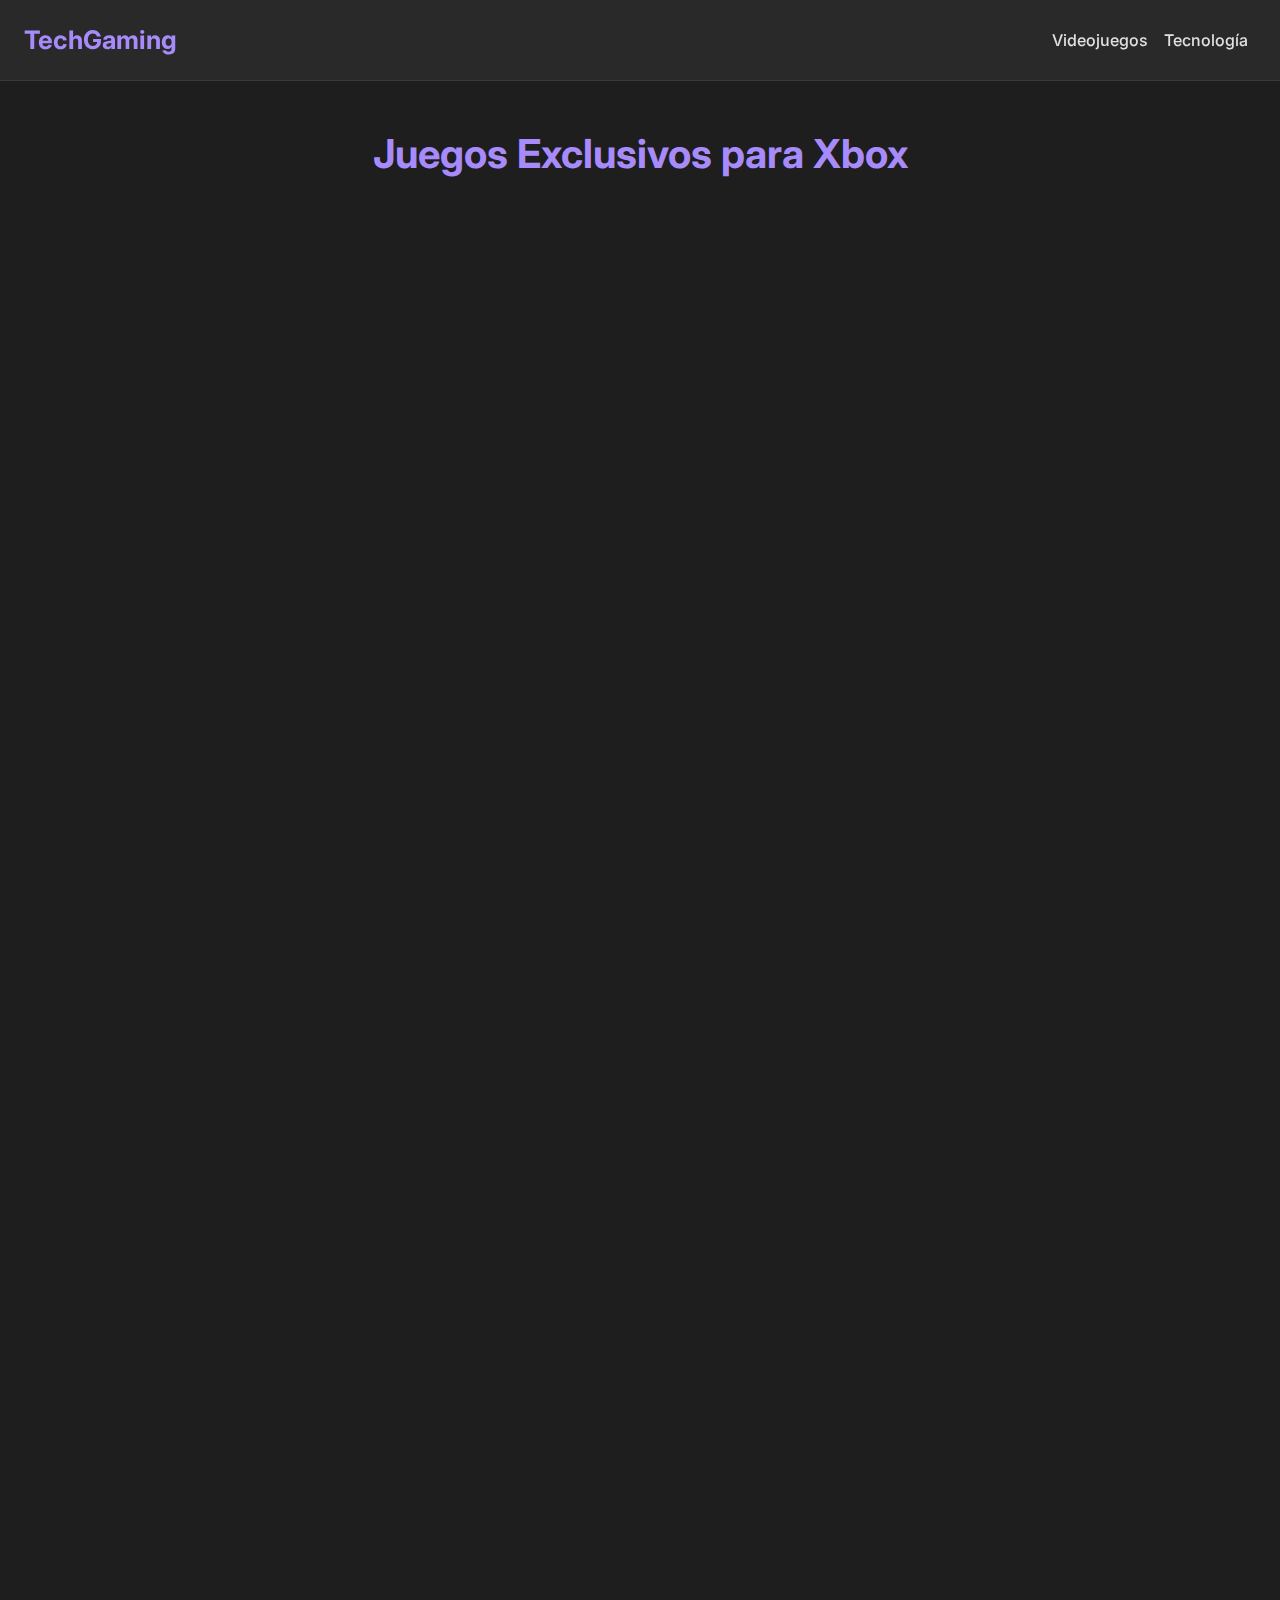
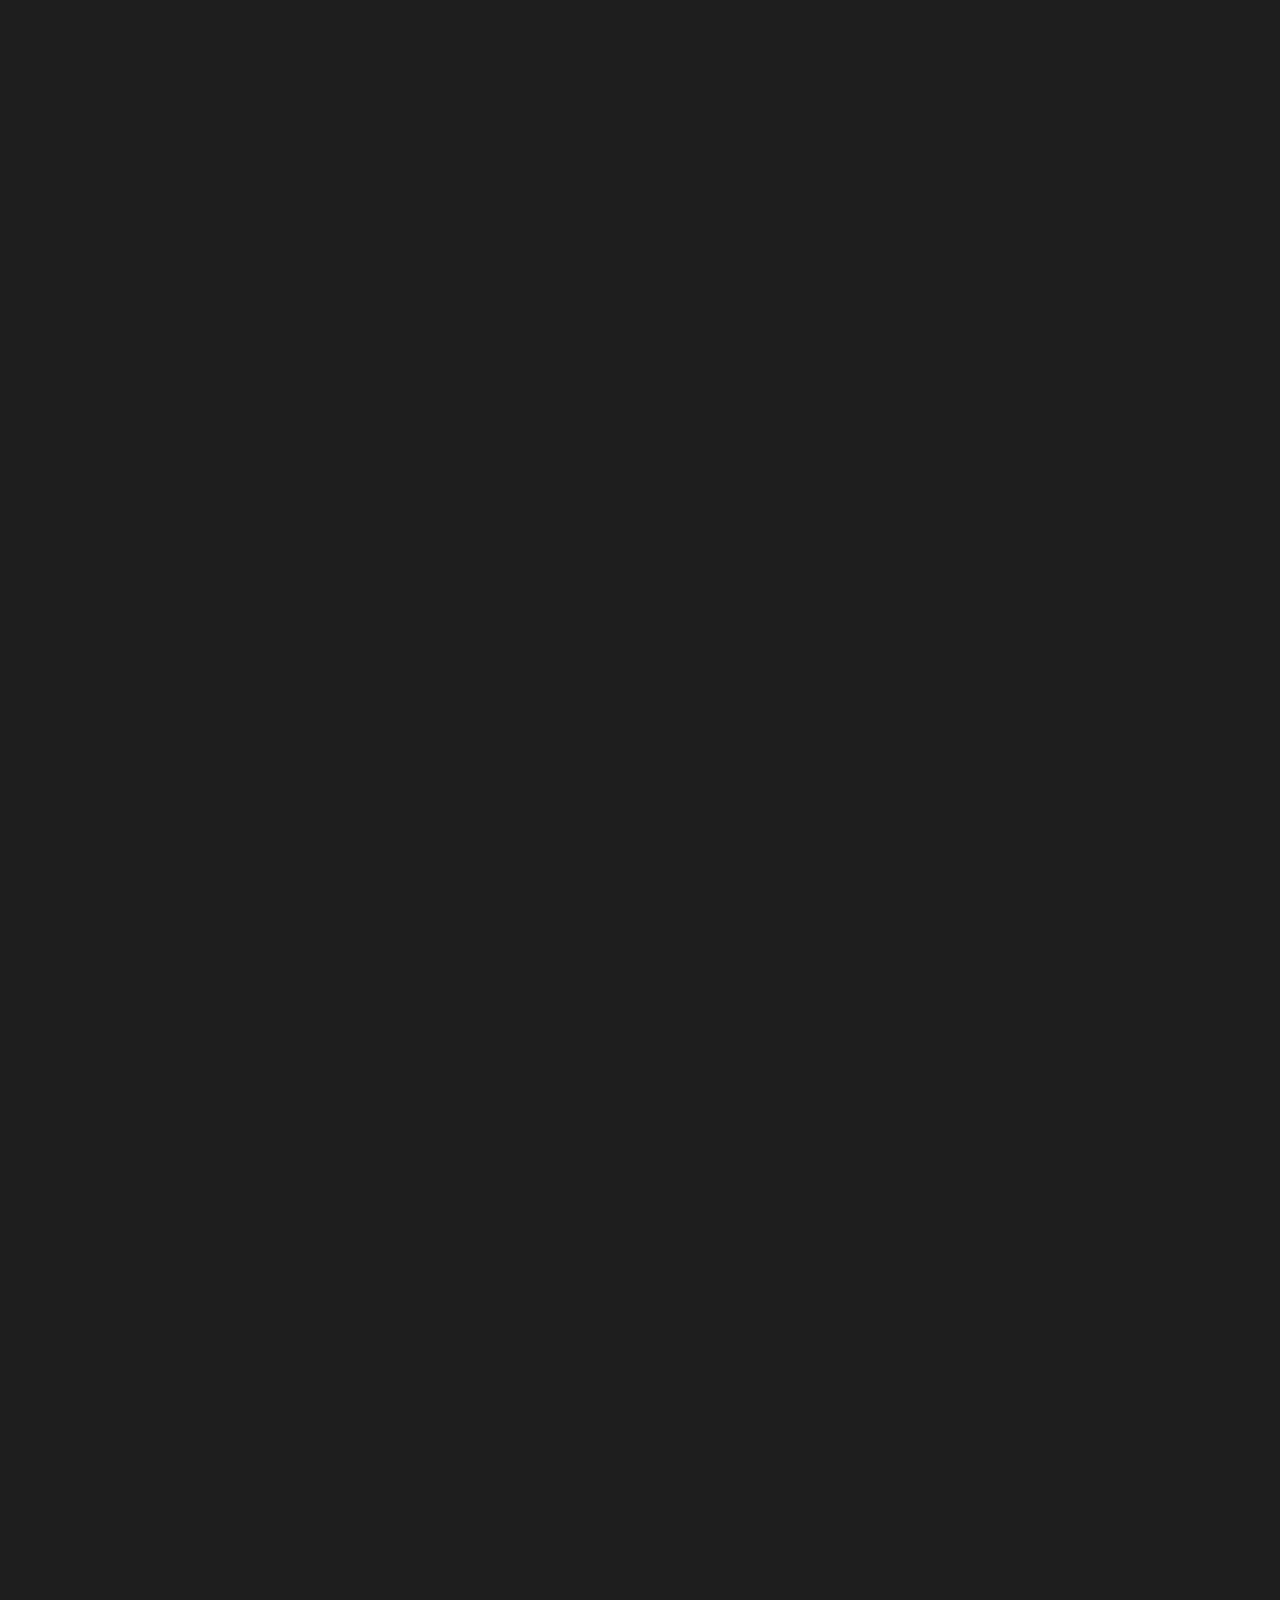
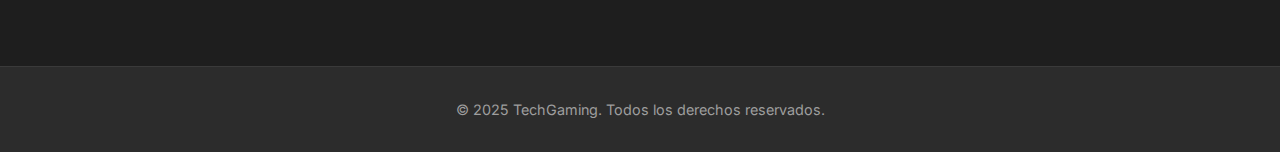
<file: xbox.html>
<!DOCTYPE html>
<html lang="es">
<head>
  <meta charset="UTF-8" />
  <meta name="viewport" content="width=device-width, initial-scale=1" />
  <title>Juegos Exclusivos Xbox - TechGaming</title>
  <link rel="stylesheet" href="https://cdn.jsdelivr.net/npm/bootstrap@5.3.0/dist/css/bootstrap.min.css" />
  <link href="https://fonts.googleapis.com/css2?family=Inter:wght@400;600;700&display=swap" rel="stylesheet" />
  <link rel="stylesheet" href="css/xbox.css" />
</head>
<body>
  <nav class="navbar navbar-expand-lg fixed-top">
    <div class="container-fluid px-4 py-2">
      <a class="navbar-brand" href="index.html">TechGaming</a>
      <button class="navbar-toggler" type="button" data-bs-toggle="collapse" data-bs-target="#navbarNav">
        <span class="navbar-toggler-icon"></span>
      </button>
      <div class="collapse navbar-collapse justify-content-end" id="navbarNav">
        <ul class="navbar-nav">
          <li class="nav-item"><a class="nav-link active" href="videojuegos.html">Videojuegos</a></li>
          <li class="nav-item"><a class="nav-link" href="tecnologia.html">Tecnología</a></li>
        </ul>
      </div>
    </div>
  </nav>
  <main>
    <h1>Juegos Exclusivos para Xbox</h1>
    <div class="games-grid">
      <div class="card-game">
        <img src="img/senua_saga.jpg" alt="Senua's Saga: Hellblade II" />
        <div class="card-body">
          <h2 class="card-title">Senua's Saga: Hellblade II</h2>
          <p class="card-desc">Una intensa aventura psicológica en la mitología nórdica con gráficos de nueva generación.</p>
          <p class="card-info"><strong>Año:</strong> 2024 | <strong>Género:</strong> Aventura narrativa | <strong>Dev:</strong> Ninja Theory</p>
        </div>
      </div>

      <div class="card-game">
        <img src="img/forza_motorsport.jpg" alt="Forza Motorsport (2023)" />
        <div class="card-body">
          <h2 class="card-title">Forza Motorsport</h2>
          <p class="card-desc">Simulador de carreras realista con mejoras visuales y físicas impresionantes.</p>
          <p class="card-info"><strong>Año:</strong> 2023 | <strong>Género:</strong> Carreras | <strong>Dev:</strong> Turn 10 Studios</p>
        </div>
      </div>

      <div class="card-game">
        <img src="img/redfall.jpg" alt="Redfall" />
        <div class="card-body">
          <h2 class="card-title">Redfall</h2>
          <p class="card-desc">Shooter cooperativo de mundo abierto donde enfrentas una invasión vampírica.</p>
          <p class="card-info"><strong>Año:</strong> 2023 | <strong>Género:</strong> FPS cooperativo | <strong>Dev:</strong> Arkane Studios</p>
        </div>
      </div>

      <div class="card-game">
        <img src="img/hi_fi_rush.jpg" alt="Hi-Fi RUSH" />
        <div class="card-body">
          <h2 class="card-title">Hi-Fi RUSH</h2>
          <p class="card-desc">Combate y ritmo se combinan en este vibrante juego musical de acción.</p>
          <p class="card-info"><strong>Año:</strong> 2023 | <strong>Género:</strong> Acción/Ritmo | <strong>Dev:</strong> Tango Gameworks</p>
        </div>
      </div>

      <div class="card-game">
        <img src="img/scorn.jpg" alt="Scorn" />
        <div class="card-body">
          <h2 class="card-title">Scorn</h2>
          <p class="card-desc">Horror atmosférico en un mundo grotesco e inquietante inspirado en H.R. Giger.</p>
          <p class="card-info"><strong>Año:</strong> 2022 | <strong>Género:</strong> Horror en primera persona | <strong>Dev:</strong> Ebb Software</p>
        </div>
      </div>

      <div class="card-game">
        <img src="img/halo_infinite.jpg" alt="Halo Infinite" />
        <div class="card-body">
          <h2 class="card-title">Halo Infinite</h2>
          <p class="card-desc">El Jefe Maestro regresa en una nueva campaña épica y multijugador renovado.</p>
          <p class="card-info"><strong>Año:</strong> 2021 | <strong>Género:</strong> Shooter en primera persona | <strong>Dev:</strong> 343 Industries</p>
        </div>
      </div>

      <div class="card-game">
        <img src="img/psychonauts2.jpg" alt="Psychonauts 2" />
        <div class="card-body">
          <h2 class="card-title">Psychonauts 2</h2>
          <p class="card-desc">Una aventura surrealista de plataformas cargada de humor y poderes psíquicos.</p>
          <p class="card-info"><strong>Año:</strong> 2021 | <strong>Género:</strong> Plataforma/Aventura | <strong>Dev:</strong> Double Fine</p>
        </div>
      </div>

      <div class="card-game">
        <img src="img/ori_wotw.jpg" alt="Ori and the Will of the Wisps" />
        <div class="card-body">
          <h2 class="card-title">Ori and the Will of the Wisps</h2>
          <p class="card-desc">Un metroidvania conmovedor con gráficos pintados a mano y una historia emotiva.</p>
          <p class="card-info"><strong>Año:</strong> 2020 | <strong>Género:</strong> Plataforma/Acción | <strong>Dev:</strong> Moon Studios</p>
        </div>
      </div>

      <div class="card-game">
        <img src="img/bleeding_edge.jpg" alt="Bleeding Edge" />
        <div class="card-body">
          <h2 class="card-title">Bleeding Edge</h2>
          <p class="card-desc">Multijugador competitivo 4v4 con combates cuerpo a cuerpo y personajes únicos.</p>
          <p class="card-info"><strong>Año:</strong> 2020 | <strong>Género:</strong> Acción multijugador | <strong>Dev:</strong> Ninja Theory</p>
        </div>
      </div>

      <div class="card-game">
        <img src="img/gears5.jpg" alt="Gears 5" />
        <div class="card-body">
          <h2 class="card-title">Gears 5</h2>
          <p class="card-desc">Acción brutal con una campaña intensa y modos multijugador variados.</p>
          <p class="card-info"><strong>Año:</strong> 2019 | <strong>Género:</strong> Shooter en tercera persona | <strong>Dev:</strong> The Coalition</p>
        </div>
      </div>

      <div class="card-game">
        <img src="img/crackdown3.jpg" alt="Crackdown 3" />
        <div class="card-body">
          <h2 class="card-title">Crackdown 3</h2>
          <p class="card-desc">Destrucción total en un mundo abierto lleno de explosiones y caos futurista.</p>
          <p class="card-info"><strong>Año:</strong> 2019 | <strong>Género:</strong> Mundo abierto/Acción | <strong>Dev:</strong> Sumo Digital</p>
        </div>
      </div>

      <div class="card-game">
        <img src="img/sea_of_thieves.jpg" alt="Sea of Thieves" />
        <div class="card-body">
          <h2 class="card-title">Sea of Thieves</h2>
          <p class="card-desc">Aventura pirata multijugador con exploración, tesoros y combates navales.</p>
          <p class="card-info"><strong>Año:</strong> 2018 | <strong>Género:</strong> Aventura multijugador | <strong>Dev:</strong> Rare</p>
        </div>
      </div>
    </div>
  </main>
  <footer>
    &copy; 2025 TechGaming. Todos los derechos reservados.
  </footer>
  <script src="https://cdn.jsdelivr.net/npm/bootstrap@5.3.0/dist/js/bootstrap.bundle.min.js"></script>
</body>
</html>
</file>
<file: css/index.css>
.platform-logo {
  width: 24px !important;
  height: 24px !important;
  margin-right: 6px;
  vertical-align: middle;
  background-color: white;
  border-radius: 2px;
  padding: 2px;
}

:root {
  --color-bg: #1e1e1e;
  --color-surface: #2c2c2c;
  --color-primary: #a78bfa;
  --color-text: #e0e0e0;
  --color-muted: #9e9e9e;
}

body {
  background-color: var(--color-bg);
  color: var(--color-text);
  font-family: 'Inter', sans-serif;
  margin: 0;
  padding-top: 70px;
}

h2, h4, h5 {
  color: var(--color-primary);
}

a {
  color: var(--color-primary);
  text-decoration: none;
  transition: color 0.3s ease;
}

a:hover {
  color: #c4b5fd;
}

.navbar {
  background: rgba(44, 44, 44, 0.8) !important;
  backdrop-filter: blur(14px);
  border-bottom: 1px solid #3a3a3a;
  z-index: 1000;
  transition: all 0.3s ease;
}

.navbar-brand {
  color: var(--color-primary) !important;
  font-size: 1.6rem;
  font-weight: 700;
  letter-spacing: 1px;
}

.navbar-toggler {
  background-color: #444;
  border-radius: 6px;
}

.nav-link {
  color: var(--color-text) !important;
  font-weight: 500;
  position: relative;
  transition: all 0.3s ease;
  padding: 0.5rem 1rem;
}

.nav-link.nav-underline::after {
  content: "";
  position: absolute;
  left: 0;
  bottom: 0;
  width: 0%;
  height: 2px;
  background-color: var(--color-primary);
  transition: width 0.3s ease;
}

.nav-link.nav-underline:hover::after {
  width: 100%;
}

.nav-link:hover {
  color: var(--color-primary) !important;
}

@media (max-width: 991px) {
  .navbar-collapse {
    background-color: rgba(30, 30, 30, 0.95);
    border-radius: 0 0 1rem 1rem;
    padding: 1rem;
  }
}

.carousel {
  animation: fadeUp 1s ease forwards;
  opacity: 0;
  animation-delay: 0.2s;
}

.carousel-item img {
  height: 500px;
  object-fit: cover;
  filter: brightness(75%);
  border-radius: 0.75rem;
}

.carousel-inner {
  border-radius: 1rem;
  overflow: hidden;
  box-shadow: 0 4px 20px rgba(0, 0, 0, 0.6);
}

.card {
  background-color: var(--color-surface);
  border: none;
  border-radius: 1rem;
  box-shadow: 0 0 12px rgba(0, 0, 0, 0.3);
  transition: transform 0.3s, box-shadow 0.3s;
}

.card:hover {
  transform: translateY(-6px);
  box-shadow: 0 0 18px rgba(0, 0, 0, 0.5);
}

.card-title {
  color: var(--color-primary);
}

.btn-primary {
  background-color: var(--color-primary);
  border: none;
  transition: background-color 0.3s;
}

.btn-primary:hover {
  background-color: #c4b5fd;
}

section {
  padding: 3rem 0;
}

.shadow-box {
  background-color: var(--color-surface);
  padding: 2rem;
  border-radius: 1rem;
  box-shadow: 0 0 10px rgba(0, 0, 0, 0.4);
  transition: transform 0.3s;
}

.shadow-box:hover {
  transform: translateY(-5px);
}

footer {
  background-color: var(--color-surface);
  color: var(--color-muted);
  border-top: 1px solid #3a3a3a;
  padding-top: 2rem;
  padding-bottom: 2rem;
}

footer a {
  color: var(--color-primary);
}

footer a:hover {
  color: #c4b5fd;
}

::-webkit-scrollbar {
  width: 10px;
}

::-webkit-scrollbar-track {
  background: var(--color-bg);
}

::-webkit-scrollbar-thumb {
  background: #444;
  border-radius: 6px;
}

::-webkit-scrollbar-thumb:hover {
  background: #666;
}

.games-grid {
  display: grid;
  grid-template-columns: repeat(3, 1fr);
  gap: 30px;
}

@keyframes fadeUp {
  from {
    opacity: 0;
    transform: translateY(30px);
  }
  to {
    opacity: 1;
    transform: translateY(0);
  }
}

.fade-up {
  animation: fadeUp 0.8s ease forwards;
  opacity: 0;
}

.card-game {
  animation: fadeUp 0.8s ease forwards;
  opacity: 0;
  background-color: var(--color-surface);
  border-radius: 1.25rem;
  overflow: hidden;
  box-shadow: 0 0 25px rgba(0, 0, 0, 0.4);
  display: flex;
  flex-direction: column;
  transition: transform 0.4s ease, box-shadow 0.4s ease;
  transform: translateY(10px);
}

.games-grid .card-game:nth-child(1) { animation-delay: 0.1s; }
.games-grid .card-game:nth-child(2) { animation-delay: 0.2s; }
.games-grid .card-game:nth-child(3) { animation-delay: 0.3s; }
.games-grid .card-game:nth-child(4) { animation-delay: 0.4s; }
.games-grid .card-game:nth-child(5) { animation-delay: 0.5s; }
.games-grid .card-game:nth-child(6) { animation-delay: 0.6s; }
.games-grid .card-game:nth-child(7) { animation-delay: 0.7s; }
.games-grid .card-game:nth-child(8) { animation-delay: 0.8s; }
.games-grid .card-game:nth-child(9) { animation-delay: 0.9s; }
.games-grid .card-game:nth-child(10) { animation-delay: 1s; }
.games-grid .card-game:nth-child(11) { animation-delay: 1.1s; }
.games-grid .card-game:nth-child(12) { animation-delay: 1.2s; }

.card-game:hover {
  transform: translateY(-8px);
  box-shadow: 0 12px 32px var(--shadow-primary);
}

.card-game img {
  width: 100%;
  height: 500px;
  object-fit: cover;
}

.card-body {
  padding: 24px;
  flex-grow: 1;
  display: flex;
  flex-direction: column;
  justify-content: space-between;
}

.card-title {
  font-size: 1.6rem;
  font-weight: bold;
  color: var(--color-primary);
  margin-bottom: 10px;
}

.card-desc {
  font-size: 1.05rem;
  color: var(--color-muted);
  margin-bottom: 15px;
}

.card-info {
  font-size: 0.95rem;
  color: var(--color-text);
}

@media (max-width: 1400px) {
  .games-grid {
    grid-template-columns: repeat(3, 1fr);
  }
}

@media (max-width: 992px) {
  .games-grid {
    grid-template-columns: repeat(2, 1fr);
  }
}

@media (max-width: 600px) {
  .games-grid {
    grid-template-columns: 1fr;
  }
}

.news-grid {
  display: grid;
  grid-template-columns: repeat(3, 1fr);
  gap: 30px;
  margin-top: 2rem;
}

.card-news {
  background-color: var(--color-surface);
  border-radius: 1.25rem;
  overflow: hidden;
  box-shadow: 0 0 25px rgba(0, 0, 0, 0.4);
  display: flex;
  flex-direction: column;
  transition: transform 0.4s ease, box-shadow 0.4s ease;
  transform: translateY(10px);
  animation: fadeUp 0.8s ease forwards;
  opacity: 0;
}

.card-news:hover {
  transform: translateY(-8px);
  box-shadow: 0 12px 32px var(--shadow-primary);
}

.card-news img {
  width: 100%;
  height: 300px;
  object-fit: cover;
}

.card-news .card-body {
  padding: 24px;
  flex-grow: 1;
  display: flex;
  flex-direction: column;
  justify-content: space-between;
}

.card-news .card-title {
  font-size: 1.4rem;
  font-weight: bold;
  color: var(--color-primary);
  margin-bottom: 10px;
}

.card-news .card-text {
  font-size: 1.05rem;
  color: var(--color-muted);
  margin-bottom: 15px;
}

.card-news .btn-primary {
  margin-top: auto;
}

@media (max-width: 1200px) {
  .news-grid {
    grid-template-columns: repeat(2, 1fr);
  }
}

@media (max-width: 768px) {
  .news-grid {
    grid-template-columns: 1fr;
  }
}
</file>
<file: css/consolas.css>
:root {
  --color-bg: #1e1e1e;
  --color-surface: #2c2c2c;
  --color-primary: #a78bfa;
  --color-text: #e0e0e0;
  --color-muted: #9e9e9e;
  --shadow-primary: rgba(167, 139, 250, 0.6);
}

body {
  background-color: var(--color-bg);
  color: var(--color-text);
  font-family: 'Inter', sans-serif;
  margin: 0;
  padding-top: 70px;
  height: 100vh;
  display: flex;
  flex-direction: column;
  overflow-x: hidden;
}

.navbar {
  background: rgba(44, 44, 44, 0.8) !important;
  backdrop-filter: blur(14px);
  border-bottom: 1px solid #3a3a3a;
  z-index: 1000;
  transition: all 0.3s ease;
}

.navbar-brand {
  color: var(--color-primary) !important;
  font-size: 1.6rem;
  font-weight: 700;
  letter-spacing: 1px;
}

.navbar-toggler {
  background-color: #444;
  border-radius: 6px;
}

.nav-link {
  color: var(--color-text) !important;
  font-weight: 500;
  position: relative;
  transition: all 0.3s ease;
  padding: 0.5rem 1rem;
}

.nav-link.nav-underline::after {
  content: "";
  position: absolute;
  left: 0;
  bottom: 0;
  width: 0%;
  height: 2px;
  background-color: var(--color-primary);
  transition: width 0.3s ease;
}

.nav-link.nav-underline:hover::after {
  width: 100%;
}

.nav-link:hover {
  color: var(--color-primary) !important;
}

@media (max-width: 991px) {
  .navbar-collapse {
    background-color: rgba(30, 30, 30, 0.95);
    border-radius: 0 0 1rem 1rem;
    padding: 1rem;
  }
}

main {
  flex: 1;
  display: flex;
  flex-direction: column;
  align-items: center;
  justify-content: center;
  padding-top: 80px;
  padding-bottom: 80px;
  height: calc(100vh - 70px - 80px);
  box-sizing: border-box;
  gap: 15px;
  opacity: 0;
  transform: translateY(20px);
  animation: fadeInUp 0.8s ease forwards;
  animation-delay: 0.2s;
}

.cards-grid {
  display: grid;
  grid-template-columns: repeat(auto-fit, minmax(200px, 1fr));
  gap: 25px;
  width: 100%;
  max-width: 480px;
  justify-content: center;
}

.card-console {
  position: relative;
  overflow: hidden;
  cursor: pointer;
  border-radius: 1rem;
  transition: transform 0.4s ease, filter 0.4s ease, box-shadow 0.4s ease;
  display: flex;
  align-items: center;
  justify-content: center;
  background-color: #fff;
  box-shadow: 0 0 20px rgba(0,0,0,0.15);
  width: 200px;
  height: 200px;
  opacity: 0;
  transform: translateY(30px);
  animation: fadeInUp 0.8s ease forwards;
}

.card-console:nth-child(1) {
  animation-delay: 0.4s;
}
.card-console:nth-child(2) {
  animation-delay: 0.6s;
}
.card-console:nth-child(3) {
  animation-delay: 0.8s;
}
.card-console:nth-child(4) {
  animation-delay: 1s;
}

.card-console img {
  max-width: 80%;
  max-height: 80%;
  object-fit: contain;
  transition: transform 0.5s ease;
  user-select: none;
  pointer-events: none;
  border-radius: 0.5rem;
  filter: drop-shadow(0 2px 3px rgba(0,0,0,0.1));
}

.card-console:hover {
  filter: brightness(1.15);
  transform: scale(1.07) translateY(-5px);
  z-index: 2;
  box-shadow: 0 8px 30px var(--shadow-primary);
}

.card-console:focus-visible {
  outline: 3px solid var(--color-primary);
  outline-offset: 4px;
}

@keyframes fadeInUp {
  to {
    opacity: 1;
    transform: translateY(0);
  }
}

footer {
  height: 80px;
  background-color: var(--color-surface);
  color: var(--color-muted);
  border-top: 1px solid #3a3a3a;
  padding: 1rem 1rem 0.75rem;
  text-align: center;
  font-size: 0.9rem;
  flex-shrink: 0;
}

footer a {
  color: var(--color-primary);
  text-decoration: none;
  transition: color 0.3s ease;
}

footer a:hover {
  color: #c4b5fd;
  text-decoration: underline;
}
</file>
<file: css/juegos-destacados.css>
.platform-logo {
  width: 24px !important;
  height: 24px !important;
  margin-right: 6px;
  vertical-align: middle;
  background-color: white;
  border-radius: 2px;
  padding: 2px;
}

:root {
  --color-bg: #1e1e1e;
  --color-surface: #2c2c2c;
  --color-primary: #a78bfa;
  --color-text: #e0e0e0;
  --color-muted: #9e9e9e;
  --shadow-primary: rgba(167, 139, 250, 0.6);
}

body {
  background-color: var(--color-bg);
  color: var(--color-text);
  font-family: 'Inter', sans-serif;
  margin: 0;
  padding-top: 70px;
  min-height: 100vh;
  display: flex;
  flex-direction: column;
}

.navbar {
  background: rgba(44, 44, 44, 0.8) !important;
  backdrop-filter: blur(14px);
  border-bottom: 1px solid #3a3a3a;
  z-index: 1000;
}

.navbar-brand {
  color: var(--color-primary) !important;
  font-size: 1.6rem;
  font-weight: 700;
}

.nav-link {
  color: var(--color-text) !important;
  font-weight: 500;
  transition: all 0.3s ease;
}

.nav-link:hover {
  color: var(--color-primary) !important;
}

main {
  flex: 1;
  padding: 60px 20px;
  max-width: 1800px;
  margin: 0 auto;
}

main h1 {
  font-weight: 700;
  color: var(--color-primary);
  margin-bottom: 50px;
  text-align: center;
  font-size: 2.5rem;
}

.games-grid {
  display: grid;
  grid-template-columns: repeat(4, 1fr);
  gap: 30px;
}

@keyframes fadeUp {
  from {
    opacity: 0;
    transform: translateY(30px);
  }
  to {
    opacity: 1;
    transform: translateY(0);
  }
}

.card-game {
  animation: fadeUp 0.8s ease forwards;
  opacity: 0;
  background-color: var(--color-surface);
  border-radius: 1.25rem;
  overflow: hidden;
  box-shadow: 0 0 25px rgba(0,0,0,0.4);
  display: flex;
  flex-direction: column;
  transition: transform 0.4s ease, box-shadow 0.4s ease;
  transform: translateY(10px);
}

.games-grid .card-game:nth-child(1) { animation-delay: 0.1s; }
.games-grid .card-game:nth-child(2) { animation-delay: 0.2s; }
.games-grid .card-game:nth-child(3) { animation-delay: 0.3s; }
.games-grid .card-game:nth-child(4) { animation-delay: 0.4s; }
.games-grid .card-game:nth-child(5) { animation-delay: 0.5s; }
.games-grid .card-game:nth-child(6) { animation-delay: 0.6s; }
.games-grid .card-game:nth-child(7) { animation-delay: 0.7s; }
.games-grid .card-game:nth-child(8) { animation-delay: 0.8s; }
.games-grid .card-game:nth-child(9) { animation-delay: 0.9s; }
.games-grid .card-game:nth-child(10) { animation-delay: 1s; }
.games-grid .card-game:nth-child(11) { animation-delay: 1.1s; }
.games-grid .card-game:nth-child(12) { animation-delay: 1.2s; }

.card-game:hover {
  transform: translateY(-8px);
  box-shadow: 0 12px 32px var(--shadow-primary);
}

.card-game img {
  width: 100%;
  height: 500px;
  object-fit: cover;
}

.card-body {
  padding: 24px;
  flex-grow: 1;
  display: flex;
  flex-direction: column;
  justify-content: space-between;
}

.card-title {
  font-size: 1.6rem;
  font-weight: bold;
  color: var(--color-primary);
  margin-bottom: 10px;
}

.card-desc {
  font-size: 1.05rem;
  color: var(--color-muted);
  margin-bottom: 15px;
}

.card-info {
  font-size: 0.95rem;
  color: var(--color-text);
}

footer {
  background-color: var(--color-surface);
  color: var(--color-muted);
  border-top: 1px solid #3a3a3a;
  text-align: center;
  padding-top: 2rem;
  padding-bottom: 2rem;
  font-size: 0.9rem;
}

footer a {
  color: var(--color-primary);
  text-decoration: none;
}

footer a:hover {
  color: #c4b5fd;
}

@media (max-width: 1400px) {
  .games-grid {
    grid-template-columns: repeat(3, 1fr);
  }
}

@media (max-width: 992px) {
  .games-grid {
    grid-template-columns: repeat(2, 1fr);
  }
}

@media (max-width: 600px) {
  .games-grid {
    grid-template-columns: 1fr;
  }
}
</file>
<file: css/nintendo.css>
:root {
  --color-bg: #1e1e1e;
  --color-surface: #2c2c2c;
  --color-primary: #a78bfa;
  --color-text: #e0e0e0;
  --color-muted: #9e9e9e;
  --shadow-primary: rgba(167, 139, 250, 0.6);
}

body {
  background-color: var(--color-bg);
  color: var(--color-text);
  font-family: 'Inter', sans-serif;
  margin: 0;
  padding-top: 70px;
  min-height: 100vh;
  display: flex;
  flex-direction: column;
}

.navbar {
  background: rgba(44, 44, 44, 0.8) !important;
  backdrop-filter: blur(14px);
  border-bottom: 1px solid #3a3a3a;
  z-index: 1000;
}

.navbar-brand {
  color: var(--color-primary) !important;
  font-size: 1.6rem;
  font-weight: 700;
}

.nav-link {
  color: var(--color-text) !important;
  font-weight: 500;
  transition: color 0.3s ease;
}

.nav-link:hover {
  color: var(--color-primary) !important;
}

main {
  flex: 1;
  padding: 60px 20px;
  max-width: 1800px;
  margin: 0 auto;
}

main h1 {
  font-weight: 700;
  color: var(--color-primary);
  margin-bottom: 50px;
  text-align: center;
  font-size: 2.5rem;
}

.games-grid {
  display: grid;
  grid-template-columns: repeat(4, 1fr);
  gap: 30px;
}

@media (max-width: 1400px) {
  .games-grid {
    grid-template-columns: repeat(3, 1fr);
  }
}

@media (max-width: 992px) {
  .games-grid {
    grid-template-columns: repeat(2, 1fr);
  }
}

@media (max-width: 600px) {
  .games-grid {
    grid-template-columns: 1fr;
  }
}

@keyframes fadeUp {
  from {
    opacity: 0;
    transform: translateY(30px);
  }
  to {
    opacity: 1;
    transform: translateY(0);
  }
}

.card-game {
  animation: fadeUp 0.8s ease forwards;
  opacity: 0;
  background-color: var(--color-surface);
  border-radius: 1.25rem;
  overflow: hidden;
  box-shadow: 0 0 25px rgba(0, 0, 0, 0.4);
  display: flex;
  flex-direction: column;
  transition: transform 0.4s ease, box-shadow 0.4s ease;
  transform: translateY(10px);
}

.games-grid .card-game:nth-child(1) { animation-delay: 0.1s; }
.games-grid .card-game:nth-child(2) { animation-delay: 0.2s; }
.games-grid .card-game:nth-child(3) { animation-delay: 0.3s; }
.games-grid .card-game:nth-child(4) { animation-delay: 0.4s; }
.games-grid .card-game:nth-child(5) { animation-delay: 0.5s; }
.games-grid .card-game:nth-child(6) { animation-delay: 0.6s; }
.games-grid .card-game:nth-child(7) { animation-delay: 0.7s; }
.games-grid .card-game:nth-child(8) { animation-delay: 0.8s; }
.games-grid .card-game:nth-child(9) { animation-delay: 0.9s; }
.games-grid .card-game:nth-child(10) { animation-delay: 1s; }
.games-grid .card-game:nth-child(11) { animation-delay: 1.1s; }
.games-grid .card-game:nth-child(12) { animation-delay: 1.2s; }

.card-game:hover {
  transform: translateY(-8px);
  box-shadow: 0 12px 32px var(--shadow-primary);
}

.card-game img {
  width: 100%;
  height: 500px;
  object-fit: cover;
}

.card-body {
  padding: 24px;
  flex-grow: 1;
  display: flex;
  flex-direction: column;
  justify-content: space-between;
}

.card-title {
  font-size: 1.6rem;
  font-weight: 700;
  color: var(--color-primary);
  margin-bottom: 10px;
}

.card-desc {
  font-size: 1.05rem;
  color: var(--color-muted);
  margin-bottom: 15px;
}

.card-info {
  font-size: 0.95rem;
  color: var(--color-text);
}

footer {
  background-color: var(--color-surface);
  color: var(--color-muted);
  border-top: 1px solid #3a3a3a;
  padding: 2rem 1rem;
  text-align: center;
  font-size: 0.9rem;
}

footer a {
  color: var(--color-primary);
  transition: color 0.3s ease;
}

footer a:hover {
  color: #c4b5fd;
}
</file>
<file: css/playstation.css>
:root {
  --color-bg: #1e1e1e;
  --color-surface: #2c2c2c;
  --color-primary: #a78bfa;
  --color-text: #e0e0e0;
  --color-muted: #9e9e9e;
  --shadow-primary: rgba(167, 139, 250, 0.6);
}
body {
  background-color: var(--color-bg);
  color: var(--color-text);
  font-family: 'Inter', sans-serif;
  margin: 0;
  padding-top: 70px;
  min-height: 100vh;
  display: flex;
  flex-direction: column;
}
.navbar {
  background: rgba(44, 44, 44, 0.8) !important;
  backdrop-filter: blur(14px);
  border-bottom: 1px solid #3a3a3a;
  z-index: 1000;
}
.navbar-brand {
  color: var(--color-primary) !important;
  font-size: 1.6rem;
  font-weight: 700;
}
.nav-link {
  color: var(--color-text) !important;
  font-weight: 500;
  transition: all 0.3s ease;
}
.nav-link:hover {
  color: var(--color-primary) !important;
}
main {
  flex: 1;
  padding: 60px 20px;
  max-width: 1800px;
  margin: 0 auto;
}
main h1 {
  font-weight: 700;
  color: var(--color-primary);
  margin-bottom: 50px;
  text-align: center;
  font-size: 2.5rem;
}
.games-grid {
  display: grid;
  grid-template-columns: repeat(4, 1fr);
  gap: 30px;
}
@keyframes fadeUp {
  from {
    opacity: 0;
    transform: translateY(30px);
  }
  to {
    opacity: 1;
    transform: translateY(0);
  }
}
.card-game {
  animation: fadeUp 0.8s ease forwards;
  opacity: 0;
}
.games-grid .card-game:nth-child(1) { animation-delay: 0.1s; }
.games-grid .card-game:nth-child(2) { animation-delay: 0.2s; }
.games-grid .card-game:nth-child(3) { animation-delay: 0.3s; }
.games-grid .card-game:nth-child(4) { animation-delay: 0.4s; }
.games-grid .card-game:nth-child(5) { animation-delay: 0.5s; }
.games-grid .card-game:nth-child(6) { animation-delay: 0.6s; }
.games-grid .card-game:nth-child(7) { animation-delay: 0.7s; }
.games-grid .card-game:nth-child(8) { animation-delay: 0.8s; }
.games-grid .card-game:nth-child(9) { animation-delay: 0.9s; }
.games-grid .card-game:nth-child(10) { animation-delay: 1s; }
.games-grid .card-game:nth-child(11) { animation-delay: 1.1s; }
.games-grid .card-game:nth-child(12) { animation-delay: 1.2s; }
.card-game {
  background-color: var(--color-surface);
  border-radius: 1.25rem;
  overflow: hidden;
  box-shadow: 0 0 25px rgba(0,0,0,0.4);
  display: flex;
  flex-direction: column;
  transition: transform 0.4s ease, box-shadow 0.4s ease;
  transform: translateY(10px);
}
.card-game:hover {
  transform: translateY(-8px);
  box-shadow: 0 12px 32px var(--shadow-primary);
}
.card-game img {
  width: 100%;
  height: 500px;
  object-fit: cover;
}
.card-body {
  padding: 24px;
  flex-grow: 1;
  display: flex;
  flex-direction: column;
  justify-content: space-between;
}
.card-title {
  font-size: 1.6rem;
  font-weight: bold;
  color: var(--color-primary);
  margin-bottom: 10px;
}
.card-desc {
  font-size: 1.05rem;
  color: var(--color-muted);
  margin-bottom: 15px;
}
.card-info {
  font-size: 0.95rem;
  color: var(--color-text);
}
footer {
  background-color: var(--color-surface);
  color: var(--color-muted);
  text-align: center;
  padding: 1rem;
  font-size: 0.9rem;
}
@media (max-width: 1400px) {
  .games-grid {
    grid-template-columns: repeat(3, 1fr);
  }
}
@media (max-width: 992px) {
  .games-grid {
    grid-template-columns: repeat(2, 1fr);
  }
}
@media (max-width: 600px) {
  .games-grid {
    grid-template-columns: 1fr;
  }
}
footer {
  background-color: var(--color-surface);
  color: var(--color-muted);
  border-top: 1px solid #3a3a3a;
  padding-top: 2rem;
  padding-bottom: 2rem;
}
footer a {
  color: var(--color-primary);
}
footer a:hover {
  color: #c4b5fd;
}
</file>
<file: css/xbox.css>
:root {
  --color-bg: #1e1e1e;
  --color-surface: #2c2c2c;
  --color-primary: #a78bfa;
  --color-text: #e0e0e0;
  --color-muted: #9e9e9e;
  --shadow-primary: rgba(167, 139, 250, 0.6);
}
body {
  background-color: var(--color-bg);
  color: var(--color-text);
  font-family: 'Inter', sans-serif;
  margin: 0;
  padding-top: 70px;
  min-height: 100vh;
  display: flex;
  flex-direction: column;
}
.navbar {
  background: rgba(44, 44, 44, 0.8) !important;
  backdrop-filter: blur(14px);
  border-bottom: 1px solid #3a3a3a;
  z-index: 1000;
}
.navbar-brand {
  color: var(--color-primary) !important;
  font-size: 1.6rem;
  font-weight: 700;
}
.nav-link {
  color: var(--color-text) !important;
  font-weight: 500;
  transition: all 0.3s ease;
}
.nav-link:hover {
  color: var(--color-primary) !important;
}
main {
  flex: 1;
  padding: 60px 20px;
  max-width: 1800px;
  margin: 0 auto;
}
main h1 {
  font-weight: 700;
  color: var(--color-primary);
  margin-bottom: 50px;
  text-align: center;
  font-size: 2.5rem;
}
.games-grid {
  display: grid;
  grid-template-columns: repeat(4, 1fr);
  gap: 30px;
}
@keyframes fadeUp {
  from {
    opacity: 0;
    transform: translateY(30px);
  }
  to {
    opacity: 1;
    transform: translateY(0);
  }
}
.card-game {
  animation: fadeUp 0.8s ease forwards;
  opacity: 0;
}
.games-grid .card-game:nth-child(1) {
  animation-delay: 0.1s;
}
.games-grid .card-game:nth-child(2) {
  animation-delay: 0.2s;
}
.games-grid .card-game:nth-child(3) {
  animation-delay: 0.3s;
}
.games-grid .card-game:nth-child(4) {
  animation-delay: 0.4s;
}
.games-grid .card-game:nth-child(5) {
  animation-delay: 0.5s;
}
.games-grid .card-game:nth-child(6) {
  animation-delay: 0.6s;
}
.games-grid .card-game:nth-child(7) {
  animation-delay: 0.7s;
}
.games-grid .card-game:nth-child(8) {
  animation-delay: 0.8s;
}
.games-grid .card-game:nth-child(9) {
  animation-delay: 0.9s;
}
.games-grid .card-game:nth-child(10) {
  animation-delay: 1s;
}
.games-grid .card-game:nth-child(11) {
  animation-delay: 1.1s;
}
.games-grid .card-game:nth-child(12) {
  animation-delay: 1.2s;
}
.card-game {
  background-color: var(--color-surface);
  border-radius: 1.25rem;
  overflow: hidden;
  box-shadow: 0 0 25px rgba(0, 0, 0, 0.4);
  display: flex;
  flex-direction: column;
  transition: transform 0.4s ease, box-shadow 0.4s ease;
  transform: translateY(10px);
}
.card-game:hover {
  transform: translateY(-8px);
  box-shadow: 0 12px 32px var(--shadow-primary);
}
.card-game img {
  width: 100%;
  height: 500px;
  object-fit: cover;
}
.card-body {
  padding: 24px;
  flex-grow: 1;
  display: flex;
  flex-direction: column;
  justify-content: space-between;
}
.card-title {
  font-size: 1.6rem;
  font-weight: bold;
  color: var(--color-primary);
  margin-bottom: 10px;
}
.card-desc {
  font-size: 1.05rem;
  color: var(--color-muted);
  margin-bottom: 15px;
}
.card-info {
  font-size: 0.95rem;
  color: var(--color-text);
}
@media (max-width: 1400px) {
  .games-grid {
    grid-template-columns: repeat(3, 1fr);
  }
}
@media (max-width: 992px) {
  .games-grid {
    grid-template-columns: repeat(2, 1fr);
  }
}
@media (max-width: 600px) {
  .games-grid {
    grid-template-columns: 1fr;
  }
}
footer {
  background-color: var(--color-surface);
  color: var(--color-muted);
  text-align: center;
  padding: 1rem;
  font-size: 0.9rem;
}
footer {
  background-color: var(--color-surface);
  color: var(--color-muted);
  border-top: 1px solid #3a3a3a;
  padding-top: 2rem;
  padding-bottom: 2rem;
}
footer a {
  color: var(--color-primary);
}
footer a:hover {
  color: #c4b5fd;
}
</file>
